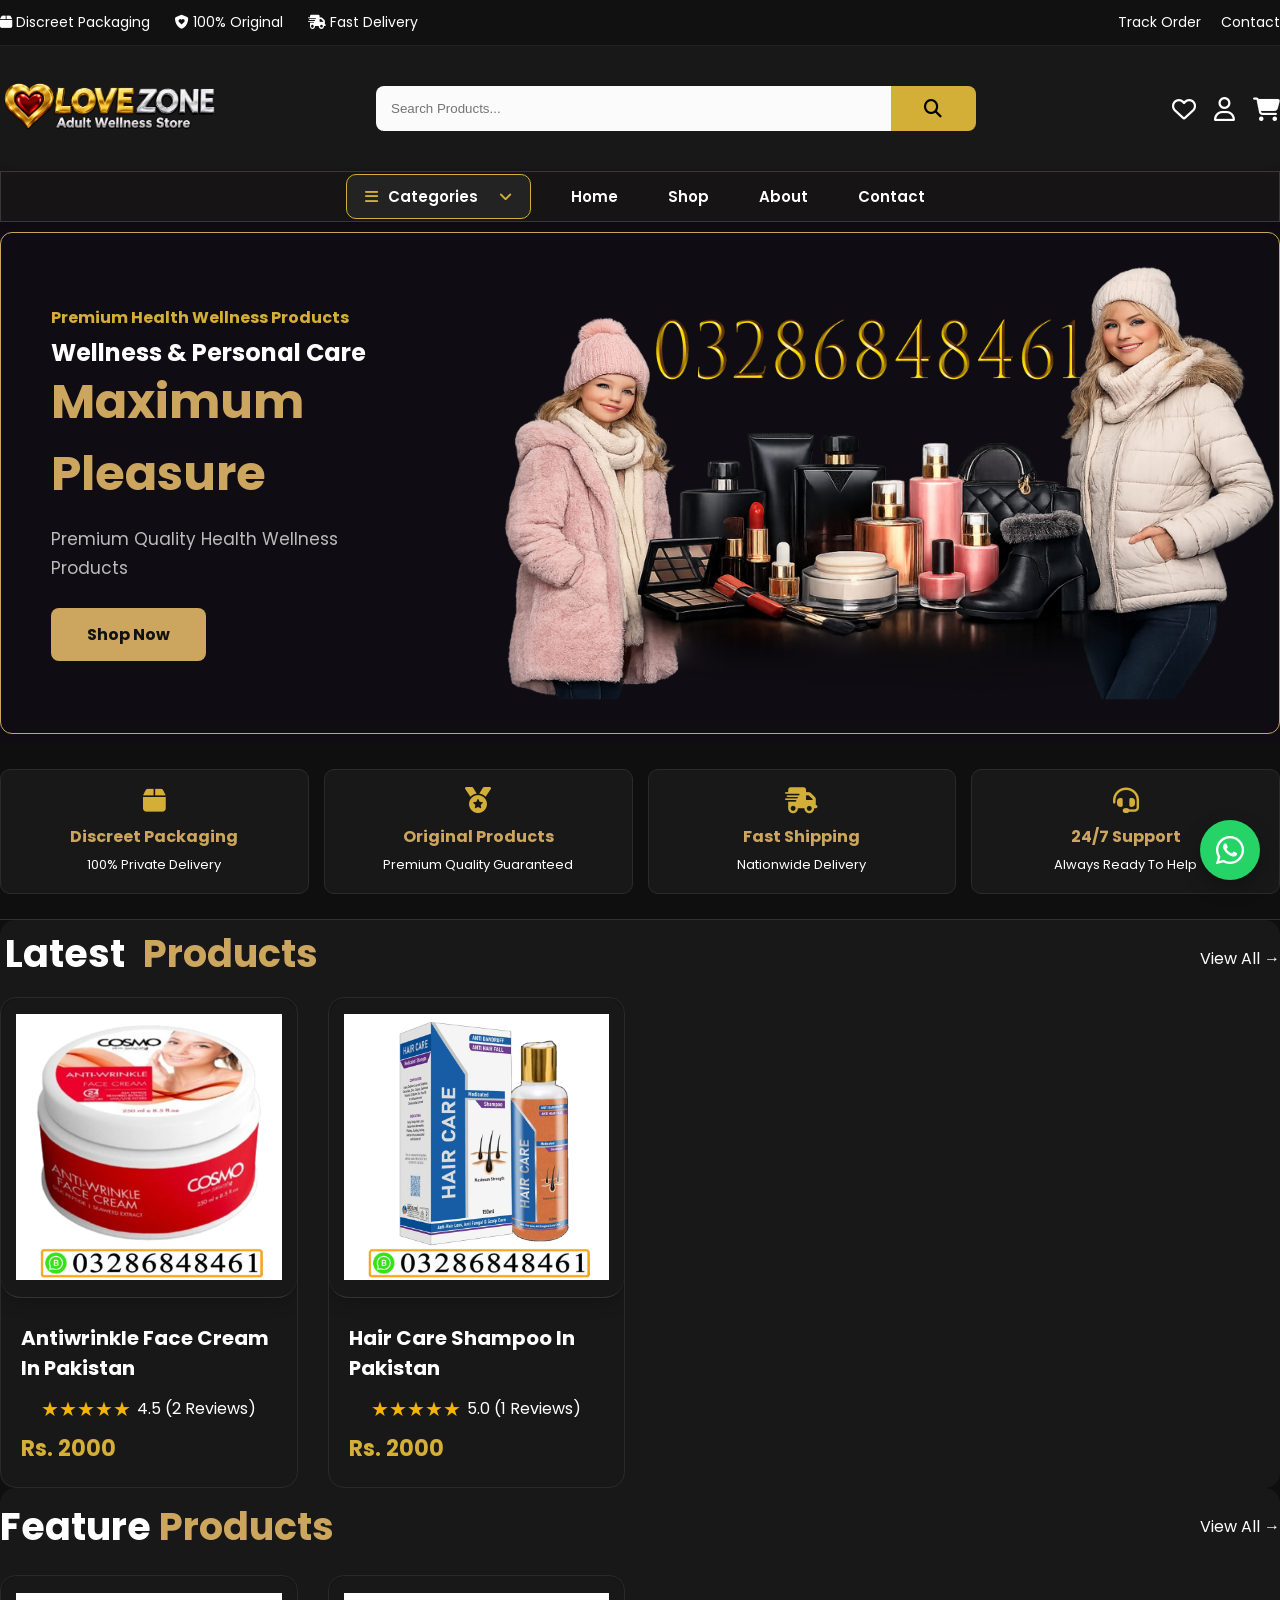
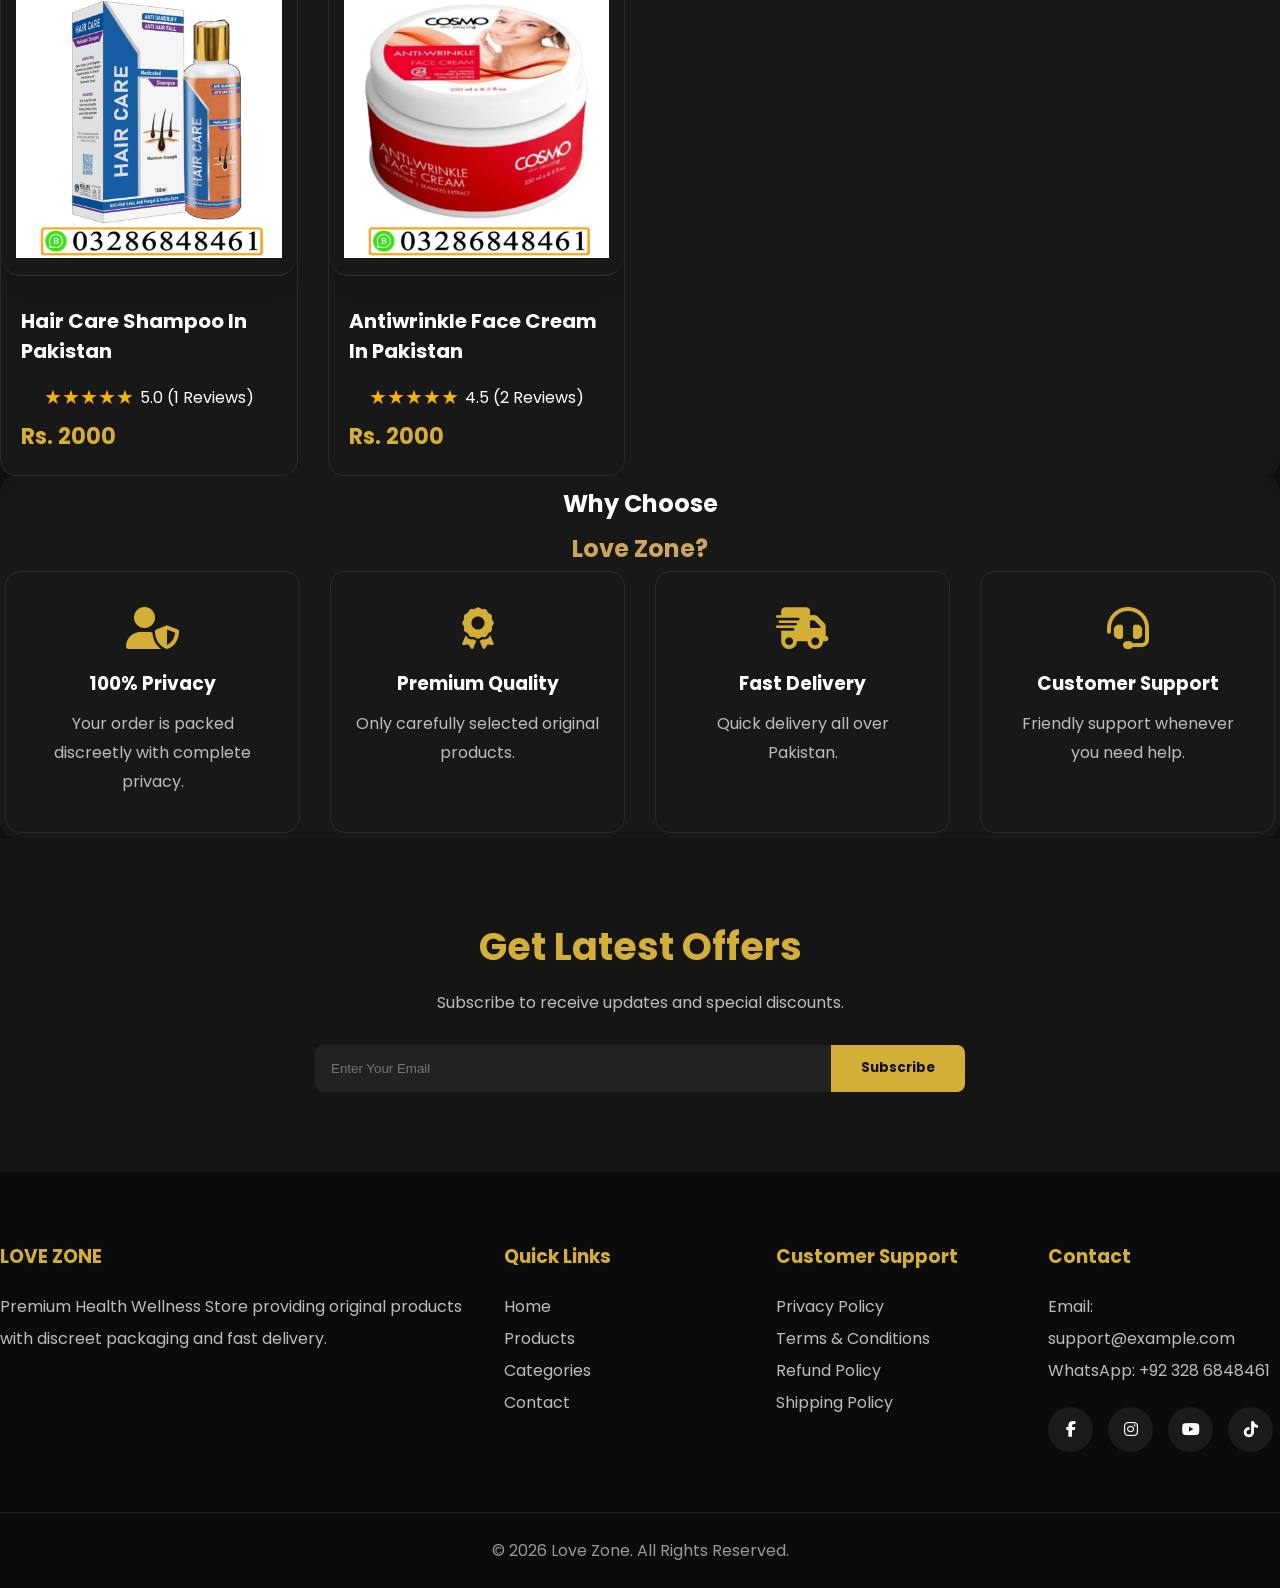
<file: index.html>
<!DOCTYPE html>
<html lang="en">

<head>
    <!-- ========================= -->
    <!-- BASIC META TAGS -->
    <!-- ========================= -->
    <meta charset="UTF-8">
    <meta name="viewport" content="width=device-width, initial-scale=1.0">

   <title>Wellness Products in Pakistan | Love Zone</title>

    <meta name="description"
    content="Shop wellness and personal care products in Pakistan with fast delivery, discreet packaging, and trusted quality from Love Zone.">
    <meta name="author" content="Love Zone">

    <!-- CSS -->
    <link rel="stylesheet" href="css/style.css">
    <link rel="stylesheet" href="css/mobile.css">
         <!-- favicon -->
    <link rel="icon" type="image/png" href="images/favicon.png">
    <!-- Google Fonts -->
    <link rel="preconnect" href="https://fonts.googleapis.com">
    <link rel="preconnect" href="https://fonts.gstatic.com" crossorigin>

    <link href="https://fonts.googleapis.com/css2?family=Poppins:wght@300;400;500;600;700;800&display=swap"
        rel="stylesheet">

    <!-- Font Awesome -->
    <link rel="stylesheet"
        href="https://cdnjs.cloudflare.com/ajax/libs/font-awesome/6.6.0/css/all.min.css">
</head>

<body>
    <!-- ========================= -->
    <!-- TOP BAR -->
    <!-- ========================= -->

    <section class="top-bar">

        <div class="container">

            <div class="top-left">

                <span><i class="fa-solid fa-box"></i> Discreet Packaging</span>

                <span><i class="fa-solid fa-shield-heart"></i> 100% Original</span>

                <span><i class="fa-solid fa-truck-fast"></i> Fast Delivery</span>

            </div>

            <div class="top-right">

                <a href="#">Track Order</a>

                <a href="#">Contact</a>

            </div>

        </div>

    </section>
  

    <!-- ========================= -->
    <!-- HEADER Logo Search Right Icon -->
    <!-- ========================= -->

    <header class="header">

    <div class="container">

    

        <!-- Header Logo -->

        <div class="logo">

    <a href="index.html">

        <img src="images/logo.png" alt="Love Zone Logo">

    </a>

</div>


        <!-- SEARCH -->

        <div class="search-box">

            <input type="text" placeholder="Search Products...">

            <button>

                <i class="fa-solid fa-magnifying-glass"></i>

            </button>

        </div>


        <!-- HEADER ICONS -->

    <div class="header-icons">

    <a href="wishlist.html" title="Wishlist">
        <i class="fa-regular fa-heart"></i>
    </a>

    <a href="login.html" title="Login">
        <i class="fa-regular fa-user"></i>
    </a>

    <a href="cart.html" title="Shopping Cart">
        <i class="fa-solid fa-cart-shopping"></i>
    </a>

</div>


    </div>
</header>
<!-- ========================= -->
<!-- MOBILE HEADER -->
<!-- ========================= -->

<div class="mobile-header">
    <div class="mobile-menu"></div>

    <!-- First Row -->
    <div class="mobile-top">

        <div class="mobile-logo">
            <a href="index.html">
                <img src="images/logo.png" alt="Love Zone Logo">
            </a>
        </div>

        <div class="mobile-icons">

    <a href="wishlist.html" title="Wishlist">
        <i class="fa-regular fa-heart"></i>
    </a>

    <a href="login.html" title="Login">
        <i class="fa-regular fa-user"></i>
    </a>

    <a href="cart.html" title="Shopping Cart">
        <i class="fa-solid fa-cart-shopping"></i>
    </a>

</div>

    </div>
    <!-- Second Row -->

    <div class="mobile-bottom">

        <div class="mobile-search">

            <input type="text" placeholder="Search Products...">

            <button>
                <i class="fa-solid fa-magnifying-glass"></i>
            </button>

        </div>

        <div class="mobile-category-btn">

            <i class="fa-solid fa-bars"></i>

            <span>Categories</span>

        </div>

    </div>

</div>
    
<!-- ========================= -->
<!-- HEADER NAVIGATION -->
<!-- ========================= -->

<nav class="navbar">

    <div class="container">

        <ul class="nav-menu">


            <!-- CATEGORIES -->

            <li class="category-dropdown">

                <a href="#">
                    <i class="fa-solid fa-bars"></i>
                    <span>Categories</span>
                    <i class="fa-solid fa-angle-down"></i>
                </a>


                <!-- Categories will load from JS -->

                <ul class="category-menu">

                </ul>


            </li>

            <li>
                <a href="index.html">
                    Home
                </a>
            </li>
            
              <li>
              <a href="shop.html">
                    Shop
                </a>
            </li>

            <li>
                <a href="about.html">
                    About
                </a>
            </li>


            <li>
                <a href="contact.html">
                    Contact
                </a>
            </li>

        </ul>

    </div>

</nav>
<!-- ========================= -->
<!-- HERO SECTION -->
<!-- ========================= -->

<section class="hero">

    <div class="container hero-area">

        <div class="hero-content">

            <h5>Premium Health Wellness Products</h5>

            <h1>
                Wellness & Personal Care 
            </h1>
           <div class="maximum-pleasure">
                                    Maximum Pleasure
              </div>

            <p>
                Premium Quality Health Wellness Products
            </p>

            <a href="shop.html" class="shop-btn">
                Shop Now
            </a>

        </div>

        <div class="hero-image">

            <img src="images/hero-product.png" alt="Hero Product">

        </div>

    </div>

</section>
    <!-- ========================= -->
    <!-- FEATURES -->
    <!-- ========================= -->

    <section class="features">

        <div class="container feature-grid">

            <div class="feature-box">

                <i class="fa-solid fa-box"></i>

                <h3>Discreet Packaging</h3>

                <p>100% Private Delivery</p>

            </div>

            <div class="feature-box">

                <i class="fa-solid fa-medal"></i>

                <h3>Original Products</h3>

                <p>Premium Quality Guaranteed</p>

            </div>

            <div class="feature-box">

                <i class="fa-solid fa-truck-fast"></i>

                <h3>Fast Shipping</h3>

                <p>Nationwide Delivery</p>

            </div>

            <div class="feature-box">

                <i class="fa-solid fa-headset"></i>

                <h3>24/7 Support</h3>

                <p>Always Ready To Help</p>

            </div>

        </div>

    </section>
<!-- ========================= -->
<!-- LATEST PRODUCTS -->
<!-- ========================= -->

<section class="latest-products">

    <div class="container">

        <div class="latest-products-title">

            <h2>
                <span class="latest">Latest</span>
                <span class="products">Products</span>
            </h2>
            <a href="shop.html">View All →</a>
        </div>

        <div class="latest-products-grid" id="latest-products">

            <!-- JavaScript Auto Load Products -->

        </div>

    </div>

</section>

<!-- ========================= -->
<!-- Featured Products -->
<!-- ========================= -->

<section class="featured-products">

    <div class="container">

        <div class="featured-products-title">

            
        <h2>
            <span class="feature">Feature</span>
            <span class="products">Products</span>
       </h2>
       
           <a href="category.html?cat=delay-spray">View All →</a>

        </div>

        <div class="product-grid" id="featured-products">

           
        </div>

    </div>

</section>
<!-- ========================= -->
<!-- Why Choose Love Zone? -->
<!-- ========================= -->

<section class="why-us">

    <div class="container">

        <div class="why-us-title">

           <h2>
               <div class="why-choose">Why Choose</div>
               <div class="love-zone">Love Zone?</div>
          </h2>

        <div class="why-grid">

            <div class="why-card">
                <i class="fa-solid fa-user-shield"></i>
                <h3>100% Privacy</h3>
                <p>Your order is packed discreetly with complete privacy.</p>
            </div>

            <div class="why-card">
                <i class="fa-solid fa-award"></i>
                <h3>Premium Quality</h3>
                <p>Only carefully selected original products.</p>
            </div>

            <div class="why-card">
                <i class="fa-solid fa-truck-fast"></i>
                <h3>Fast Delivery</h3>
                <p>Quick delivery all over Pakistan.</p>
            </div>

            <div class="why-card">
                <i class="fa-solid fa-headset"></i>
                <h3>Customer Support</h3>
                <p>Friendly support whenever you need help.</p>
            </div>

        </div>

    </div>

</section>

<!-- ========================= -->
<!-- NEWSLETTER -->
<!-- ========================= -->

<section class="newsletter">

    <div class="container">

        <h2>Get Latest Offers</h2>

        <p>Subscribe to receive updates and special discounts.</p>

        <form>

            <input type="email" placeholder="Enter Your Email">

            <button type="submit">

                Subscribe

            </button>

        </form>

    </div>

</section>

<!-- ========================= -->
<!-- FOOTER -->
<!-- ========================= -->

<footer>

    <div class="container footer-grid">

        <div>

            <h3>LOVE ZONE</h3>

            <p>
                Premium Health Wellness Store providing original products with
                discreet packaging and fast delivery.
            </p>

        </div>

        <div>

            <h3>Quick Links</h3>

            <ul>

                <li><a href="index.html">Home</a></li>
                <li><a href="shop.html">Products</a></li>
                <li><a href="category.html">Categories</a></li>
                <li><a href="contact.html">Contact</a></li>

            </ul>

        </div>

        <div>

            <h3>Customer Support</h3>

            <ul>

                <li><a href="#">Privacy Policy</a></li>

                <li><a href="#">Terms & Conditions</a></li>

                <li><a href="#">Refund Policy</a></li>

                <li><a href="#">Shipping Policy</a></li>

            </ul>

        </div>

        <div>

            <h3>Contact</h3>

            <p>Email: support@example.com</p>

            <p>WhatsApp: +92 328 6848461</p>

            <div class="social-icons">

                <a href="https://web.facebook.com/undergarmentsforfemale"><i class="fab fa-facebook-f"></i></a>

                <a href="https://www.instagram.com/adulttoyinchina/"><i class="fab fa-instagram"></i></a>

                <a href="#"><i class="fab fa-youtube"></i></a>

                <a href="https://www.tiktok.com/@thehouseoffashionf2"><i class="fab fa-tiktok"></i></a>

            </div>

        </div>

    </div>

    <div class="copyright">

        © 2026 Love Zone. All Rights Reserved.

    </div>

</footer>

<!-- ========================= -->
<!-- FLOATING WHATSAPP -->
<!-- ========================= -->

<a href="https://wa.me/923286848461"
   class="floating-whatsapp"
   target="_blank"
   aria-label="Chat on WhatsApp">

    <i class="fab fa-whatsapp"></i>

</a>
<script src="js/reviews.js"></script>
<script src="js/script.js"></script>
<script src="js/mobile-view.js"></script>

</body>

</html>
</file>
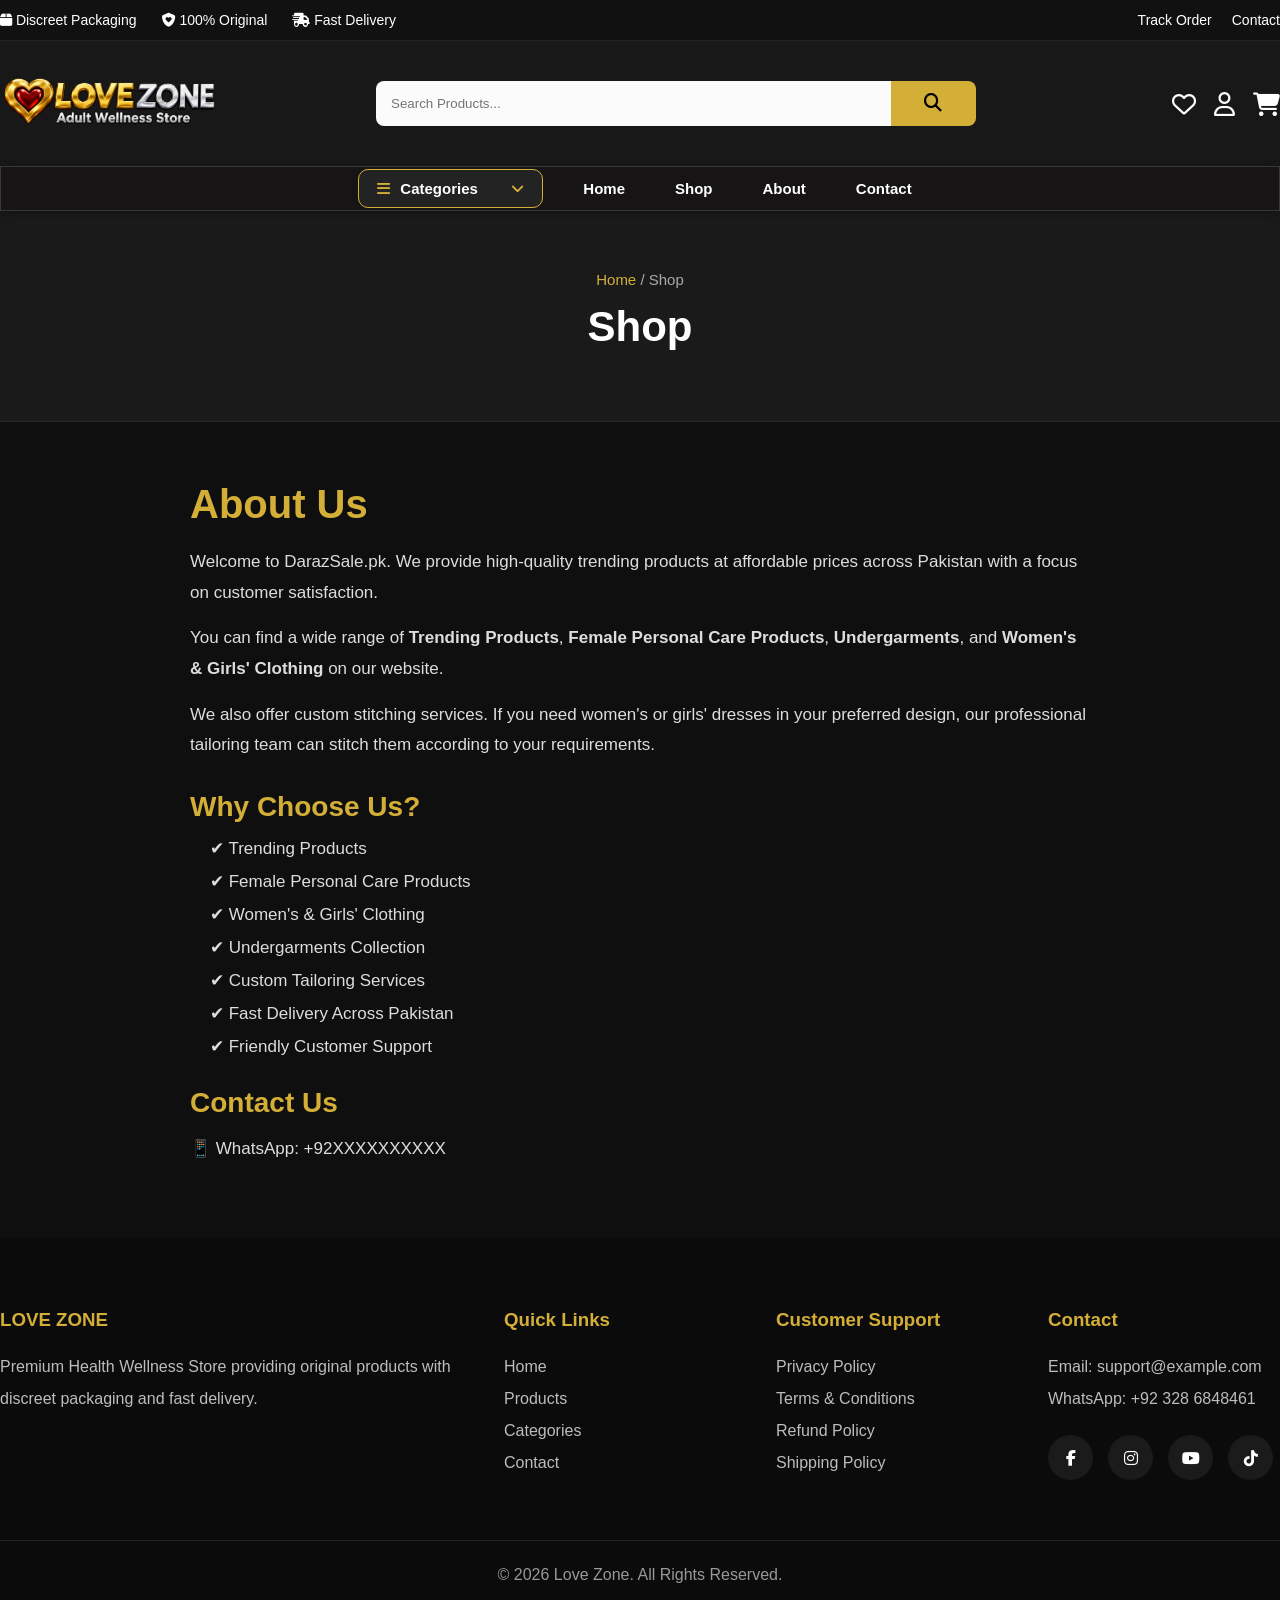
<file: about.html>
<!DOCTYPE html>
<html lang="en">

<head>

    <meta charset="UTF-8">
    <meta name="viewport" content="width=device-width, initial-scale=1.0">

    <title>Shop - Love Zone</title>
       <!-- favicon -->
    <link rel="icon" type="image/png" href="images/favicon.png">
       <!-- CSS -->
    <link rel="stylesheet" href="css/style.css">
    <link rel="stylesheet" href="css/mobile.css">

    <link rel="stylesheet"
        href="https://cdnjs.cloudflare.com/ajax/libs/font-awesome/6.5.2/css/all.min.css">
        

</head>

<body>
     <!-- ========================= -->
    <!-- TOP BAR -->
    <!-- ========================= -->

    <section class="top-bar">

        <div class="container">

            <div class="top-left">

                <span><i class="fa-solid fa-box"></i> Discreet Packaging</span>

                <span><i class="fa-solid fa-shield-heart"></i> 100% Original</span>

                <span><i class="fa-solid fa-truck-fast"></i> Fast Delivery</span>

            </div>

            <div class="top-right">

                <a href="#">Track Order</a>

                <a href="#">Contact</a>

            </div>

        </div>

    </section>
  

    <!-- ========================= -->
    <!-- HEADER Logo Search Right Icon -->
    <!-- ========================= -->

    <header class="header">

    <div class="container">

    

        <!-- Header Logo -->

        <div class="logo">

    <a href="index.html">

        <img src="images/logo.png" alt="Love Zone Logo">

    </a>

</div>


        <!-- SEARCH -->

        <div class="search-box">

            <input type="text" placeholder="Search Products...">

            <button>

                <i class="fa-solid fa-magnifying-glass"></i>

            </button>

        </div>


        <!-- HEADER ICONS -->

          <div class="header-icons">

    <a href="wishlist.html" title="Wishlist">
        <i class="fa-regular fa-heart"></i>
    </a>

    <a href="login.html" title="Login">
        <i class="fa-regular fa-user"></i>
    </a>

    <a href="cart.html" title="Shopping Cart">
        <i class="fa-solid fa-cart-shopping"></i>
    </a>

</div>


    </div>
</header>
<!-- ========================= -->
<!-- MOBILE HEADER -->
<!-- ========================= -->

<div class="mobile-header">
    <div class="mobile-menu"></div>

    <!-- First Row -->
      <div class="mobile-top">

        <div class="mobile-logo">
            <a href="index.html">
                <img src="images/logo.png" alt="Love Zone Logo">
            </a>
        </div>

        <div class="mobile-icons">

    <a href="wishlist.html" title="Wishlist">
        <i class="fa-regular fa-heart"></i>
    </a>

    <a href="login.html" title="Login">
        <i class="fa-regular fa-user"></i>
    </a>

    <a href="cart.html" title="Shopping Cart">
        <i class="fa-solid fa-cart-shopping"></i>
    </a>

</div>

    </div>
    <!-- Second Row -->

    <div class="mobile-bottom">

        <div class="mobile-search">

            <input type="text" placeholder="Search Products...">

            <button>
                <i class="fa-solid fa-magnifying-glass"></i>
            </button>

        </div>

        <div class="mobile-category-btn">

            <i class="fa-solid fa-bars"></i>

            <span>Categories</span>

        </div>

    </div>

</div>
    
<!-- ========================= -->
<!-- HEADER NAVIGATION -->
<!-- ========================= -->

<nav class="navbar">

    <div class="container">

        <ul class="nav-menu">


            <!-- CATEGORIES -->

            <li class="category-dropdown">

                <a href="#">
                    <i class="fa-solid fa-bars"></i>
                    <span>Categories</span>
                    <i class="fa-solid fa-angle-down"></i>
                </a>


                <!-- Categories will load from JS -->

                <ul class="category-menu">

                </ul>


            </li>

            <li>
                <a href="index.html">
                    Home
                </a>
            </li>
            
              <li>
              <a href="shop.html">
                    Shop
                </a>
            </li>

            <li>
                <a href="about.html">
                    About
                </a>
            </li>


            <li>
                <a href="contact.html">
                    Contact
                </a>
            </li>

        </ul>

    </div>

</nav>

    <!-- ========================= -->
    <!-- SHOP BANNER -->
    <!-- ========================= -->

    <section class="category-banner">

        <div class="container">

            <div class="breadcrumb">

                <a href="index.html">Home</a> /
                <span>Shop</span>

            </div>

            <h1>Shop</h1>

            <p id="product-count"></p>

        </div>

    </section>



    <!-- ========================= -->
    <!-- SHOP PRODUCTS -->
    <!-- ========================= -->


<!-- ========================= -->
<!-- ABOUT US -->
<!-- ========================= -->

<section class="about-us">

    <div class="container">

        <h1>About Us</h1>

        <p>
            Welcome to DarazSale.pk. We provide high-quality trending products at affordable prices across Pakistan with a focus on customer satisfaction.
        </p>

        <p>
            You can find a wide range of <strong>Trending Products</strong>, <strong>Female Personal Care Products</strong>, <strong>Undergarments</strong>, and <strong>Women's & Girls' Clothing</strong> on our website.
        </p>

        <p>
            We also offer custom stitching services. If you need women's or girls' dresses in your preferred design, our professional tailoring team can stitch them according to your requirements.
        </p>

        <h2>Why Choose Us?</h2>

        <ul>
            <li>✔ Trending Products</li>
            <li>✔ Female Personal Care Products</li>
            <li>✔ Women's & Girls' Clothing</li>
            <li>✔ Undergarments Collection</li>
            <li>✔ Custom Tailoring Services</li>
            <li>✔ Fast Delivery Across Pakistan</li>
            <li>✔ Friendly Customer Support</li>
        </ul>

        <h2>Contact Us</h2>

        <p>
            📱 WhatsApp: +92XXXXXXXXXX
        </p>

    </div>

</section>
<!-- ========================= -->
<!-- FOOTER -->
<!-- ========================= -->

<footer>

    <div class="container footer-grid">

        <div>

            <h3>LOVE ZONE</h3>

            <p>
                Premium Health Wellness Store providing original products with
                discreet packaging and fast delivery.
            </p>

        </div>

        <div>

            <h3>Quick Links</h3>

            <ul>

                <li><a href="index.html">Home</a></li>
                <li><a href="shop.html">Products</a></li>
                <li><a href="category.html">Categories</a></li>
                <li><a href="contact.html">Contact</a></li>

            </ul>

        </div>

        <div>

            <h3>Customer Support</h3>

            <ul>

                <li><a href="#">Privacy Policy</a></li>

                <li><a href="#">Terms & Conditions</a></li>

                <li><a href="#">Refund Policy</a></li>

                <li><a href="#">Shipping Policy</a></li>

            </ul>

        </div>

        <div>

            <h3>Contact</h3>

            <p>Email: support@example.com</p>

            <p>WhatsApp: +92 328 6848461</p>

            <div class="social-icons">

                <a href="https://web.facebook.com/undergarmentsforfemale"><i class="fab fa-facebook-f"></i></a>

                <a href="https://www.instagram.com/adulttoyinchina/"><i class="fab fa-instagram"></i></a>

                <a href="#"><i class="fab fa-youtube"></i></a>

                <a href="https://www.tiktok.com/@thehouseoffashionf2"><i class="fab fa-tiktok"></i></a>

            </div>

        </div>

    </div>

    <div class="copyright">

        © 2026 Love Zone. All Rights Reserved.

    </div>

</footer>

    <!-- FOOTER یہاں اپنا موجودہ Footer Paste کرنا -->
    <script src="js/reviews.js"></script>
    <script src="js/script.js"></script>
    <script src="js/shop.js"></script>
    <script src="js/mobile-view.js"></script>


</body>

</html>
</file>
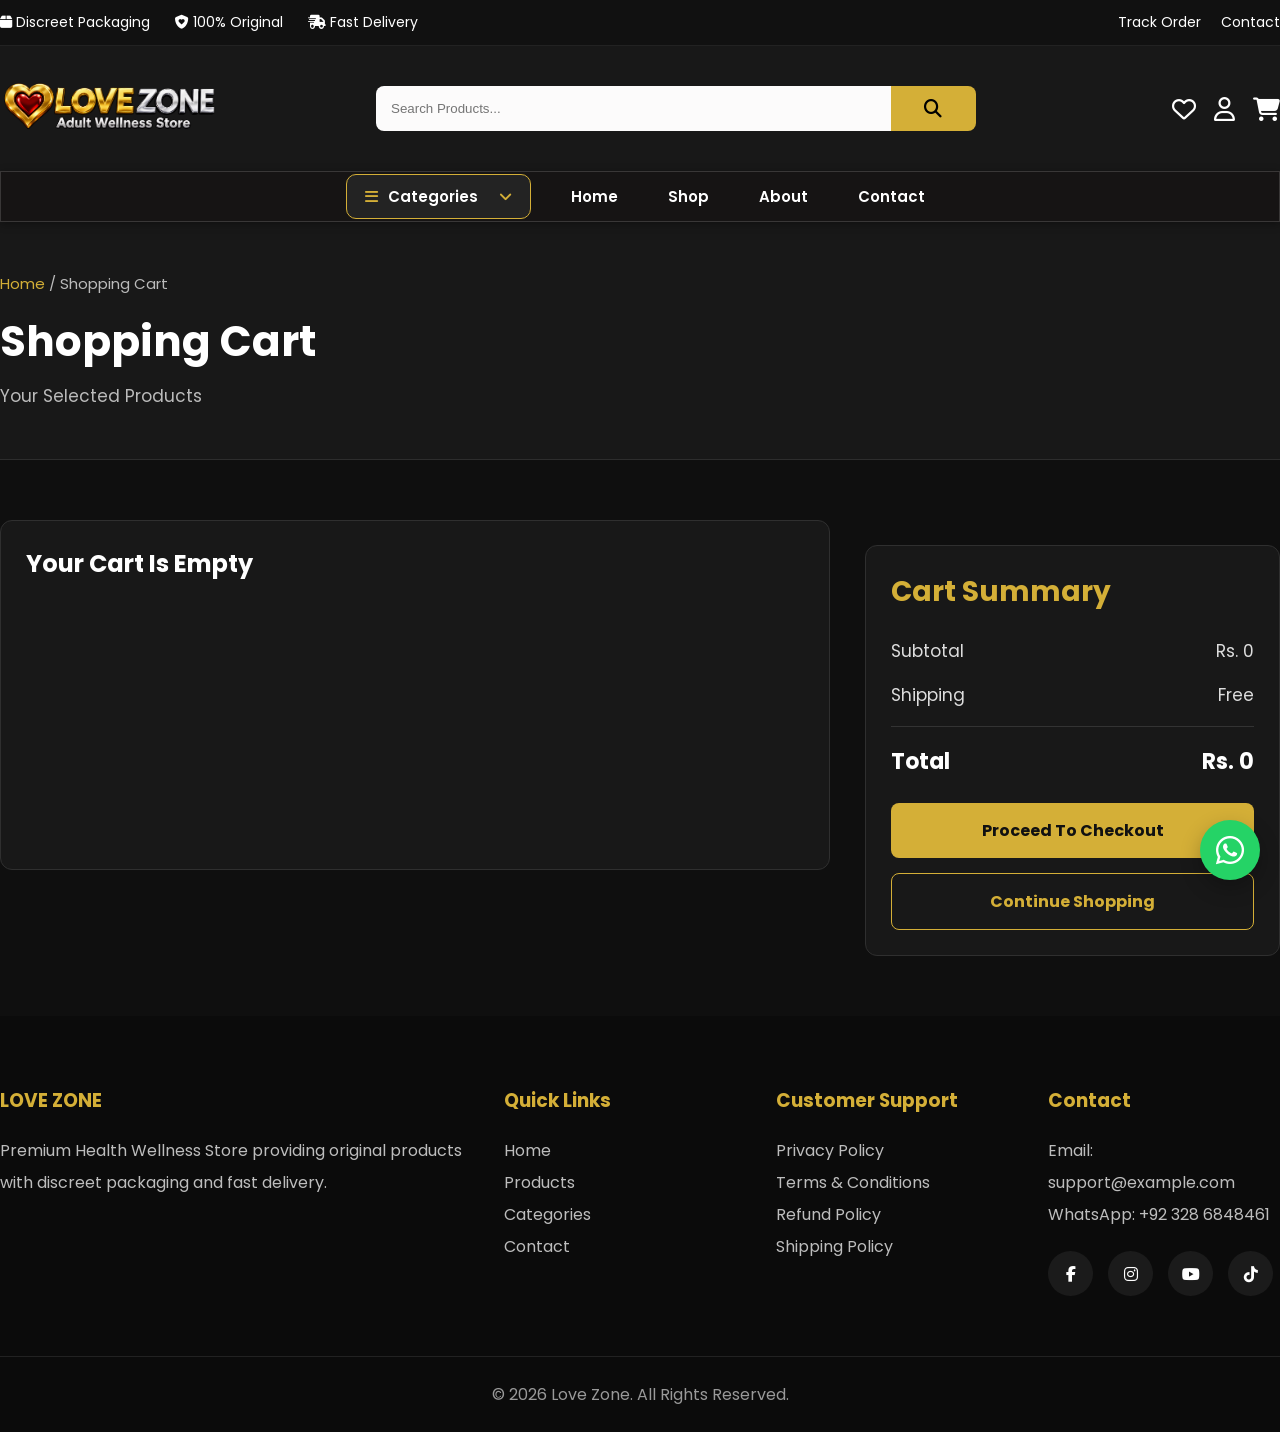
<file: cart.html>
<!DOCTYPE html>
<html lang="en">

<head>
    <!-- ========================= -->
    <!-- BASIC META TAGS -->
    <!-- ========================= -->
    <meta charset="UTF-8">
    <meta name="viewport" content="width=device-width, initial-scale=1.0">

    <title>Love Zone | Premium Health Wellness Store</title>

    <meta name="description"
        content="Buy Premium Health Wellness Products with Fast Delivery & 100% Discreet Packaging.">
    <meta name="keywords"
        content="Delay Spray, Herbal Oil, Men Wellness, Health Products, Pakistan">
    <meta name="author" content="Love Zone">

    <!-- CSS -->
    <link rel="stylesheet" href="css/style.css">
    <link rel="stylesheet" href="css/cart.css">
    <link rel="stylesheet" href="css/mobile.css">
    <link rel="stylesheet" href="css/wishlist.css">
    <link rel="stylesheet" href="css/login.css">
         <!-- favicon -->
    <link rel="icon" type="image/png" href="images/favicon.png">
    <!-- Google Fonts -->
    <link rel="preconnect" href="https://fonts.googleapis.com">
    <link rel="preconnect" href="https://fonts.gstatic.com" crossorigin>

    <link href="https://fonts.googleapis.com/css2?family=Poppins:wght@300;400;500;600;700;800&display=swap"
        rel="stylesheet">

    <!-- Font Awesome -->
    <link rel="stylesheet"
        href="https://cdnjs.cloudflare.com/ajax/libs/font-awesome/6.6.0/css/all.min.css">
</head>

<body>
    <!-- ========================= -->
    <!-- TOP BAR -->
    <!-- ========================= -->

    <section class="top-bar">

        <div class="container">

            <div class="top-left">

                <span><i class="fa-solid fa-box"></i> Discreet Packaging</span>

                <span><i class="fa-solid fa-shield-heart"></i> 100% Original</span>

                <span><i class="fa-solid fa-truck-fast"></i> Fast Delivery</span>

            </div>

            <div class="top-right">

                <a href="#">Track Order</a>

                <a href="#">Contact</a>

            </div>

        </div>

    </section>
  

    <!-- ========================= -->
    <!-- HEADER Logo Search Right Icon -->
    <!-- ========================= -->

    <header class="header">

    <div class="container">

    

        <!-- Header Logo -->

        <div class="logo">

    <a href="index.html">

        <img src="images/logo.png" alt="Love Zone Logo">

    </a>

</div>


        <!-- SEARCH -->

        <div class="search-box">

            <input type="text" placeholder="Search Products...">

            <button>

                <i class="fa-solid fa-magnifying-glass"></i>

            </button>

        </div>


        <!-- HEADER ICONS -->

    <div class="header-icons">

    <a href="wishlist.html" title="Wishlist">
        <i class="fa-regular fa-heart"></i>
    </a>

    <a href="login.html" title="Login">
        <i class="fa-regular fa-user"></i>
    </a>

    <a href="cart.html" title="Shopping Cart">
        <i class="fa-solid fa-cart-shopping"></i>
    </a>

</div>


    </div>
</header>
<!-- ========================= -->
<!-- MOBILE HEADER -->
<!-- ========================= -->

<div class="mobile-header">
    <div class="mobile-menu"></div>

    <!-- First Row -->
    <div class="mobile-top">

        <div class="mobile-logo">
            <a href="index.html">
                <img src="images/logo.png" alt="Love Zone Logo">
            </a>
        </div>

        <div class="mobile-icons">

    <a href="wishlist.html" title="Wishlist">
        <i class="fa-regular fa-heart"></i>
    </a>

    <a href="login.html" title="Login">
        <i class="fa-regular fa-user"></i>
    </a>

    <a href="cart.html" title="Shopping Cart">
        <i class="fa-solid fa-cart-shopping"></i>
    </a>

</div>

    </div>
    <!-- Second Row -->

    <div class="mobile-bottom">

        <div class="mobile-search">

            <input type="text" placeholder="Search Products...">

            <button>
                <i class="fa-solid fa-magnifying-glass"></i>
            </button>

        </div>

        <div class="mobile-category-btn">

            <i class="fa-solid fa-bars"></i>

            <span>Categories</span>

        </div>

    </div>

</div>
    
<!-- ========================= -->
<!-- HEADER NAVIGATION -->
<!-- ========================= -->

<nav class="navbar">

    <div class="container">

        <ul class="nav-menu">


            <!-- CATEGORIES -->

            <li class="category-dropdown">

                <a href="#">
                    <i class="fa-solid fa-bars"></i>
                    <span>Categories</span>
                    <i class="fa-solid fa-angle-down"></i>
                </a>


                <!-- Categories will load from JS -->

                <ul class="category-menu">

                </ul>


            </li>

            <li>
                <a href="index.html">
                    Home
                </a>
            </li>
            
              <li>
              <a href="shop.html">
                    Shop
                </a>
            </li>

            <li>
                <a href="about.html">
                    About
                </a>
            </li>


            <li>
                <a href="contact.html">
                    Contact
                </a>
            </li>

        </ul>

    </div>

</nav>

<!-- ===================================================
     CART PAGE BANNER
=================================================== -->
<section class="cart-banner">

    <div class="container">

        <div class="breadcrumb">
            <a href="index.html">Home</a>
            <span> / </span>
            <span>Shopping Cart</span>
        </div>

        <h1>Shopping Cart</h1>

        <p>Your Selected Products</p>

    </div>

</section>

<!-- ===================================================
     CART SECTION
=================================================== -->
<section class="cart-section">

    <div class="container">

        <!-- Cart Products -->
        <div class="cart-items" id="cart-items">

            <!-- Products will load from cart.js -->

        </div>

        <!-- Cart Summary -->
        <div class="cart-summary">

            <h2>Cart Summary</h2>

            <div class="summary-row">
                <span>Subtotal</span>
                <span id="cart-subtotal">Rs. 0</span>
            </div>

            <div class="summary-row">
                <span>Shipping</span>
                <span>Free</span>
            </div>

            <div class="summary-row total">
                <span>Total</span>
                <span id="cart-total">Rs. 0</span>
            </div>

            <a href="checkout.html" class="checkout-btn">
                Proceed To Checkout
            </a>

            <a href="shop.html" class="continue-btn">
                Continue Shopping
            </a>

        </div>

    </div>

</section>
<!-- ========================= -->
<!-- FOOTER -->
<!-- ========================= -->

<footer>

    <div class="container footer-grid">

        <div>

            <h3>LOVE ZONE</h3>

            <p>
                Premium Health Wellness Store providing original products with
                discreet packaging and fast delivery.
            </p>

        </div>

        <div>

            <h3>Quick Links</h3>

            <ul>

                <li><a href="index.html">Home</a></li>
                <li><a href="shop.html">Products</a></li>
                <li><a href="category.html">Categories</a></li>
                <li><a href="contact.html">Contact</a></li>

            </ul>

        </div>

        <div>

            <h3>Customer Support</h3>

            <ul>

                <li><a href="#">Privacy Policy</a></li>

                <li><a href="#">Terms & Conditions</a></li>

                <li><a href="#">Refund Policy</a></li>

                <li><a href="#">Shipping Policy</a></li>

            </ul>

        </div>

        <div>

            <h3>Contact</h3>

            <p>Email: support@example.com</p>

            <p>WhatsApp: +92 328 6848461</p>

            <div class="social-icons">

                <a href="https://web.facebook.com/undergarmentsforfemale"><i class="fab fa-facebook-f"></i></a>

                <a href="https://www.instagram.com/adulttoyinchina/"><i class="fab fa-instagram"></i></a>

                <a href="#"><i class="fab fa-youtube"></i></a>

                <a href="https://www.tiktok.com/@thehouseoffashionf2"><i class="fab fa-tiktok"></i></a>

            </div>

        </div>

    </div>

    <div class="copyright">

        © 2026 Love Zone. All Rights Reserved.

    </div>

</footer>
<!-- ========================= -->
<!-- FLOATING WHATSAPP -->
<!-- ========================= -->

<a href="https://wa.me/923286848461"
   class="floating-whatsapp"
   target="_blank"
   aria-label="Chat on WhatsApp">

    <i class="fab fa-whatsapp"></i>

</a>
<script src="js/reviews.js"></script>
<script src="js/script.js"></script>
<script src="js/cart.js"></script>
<script src="js/mobile-view.js"></script>

</body>

</html>
</file>
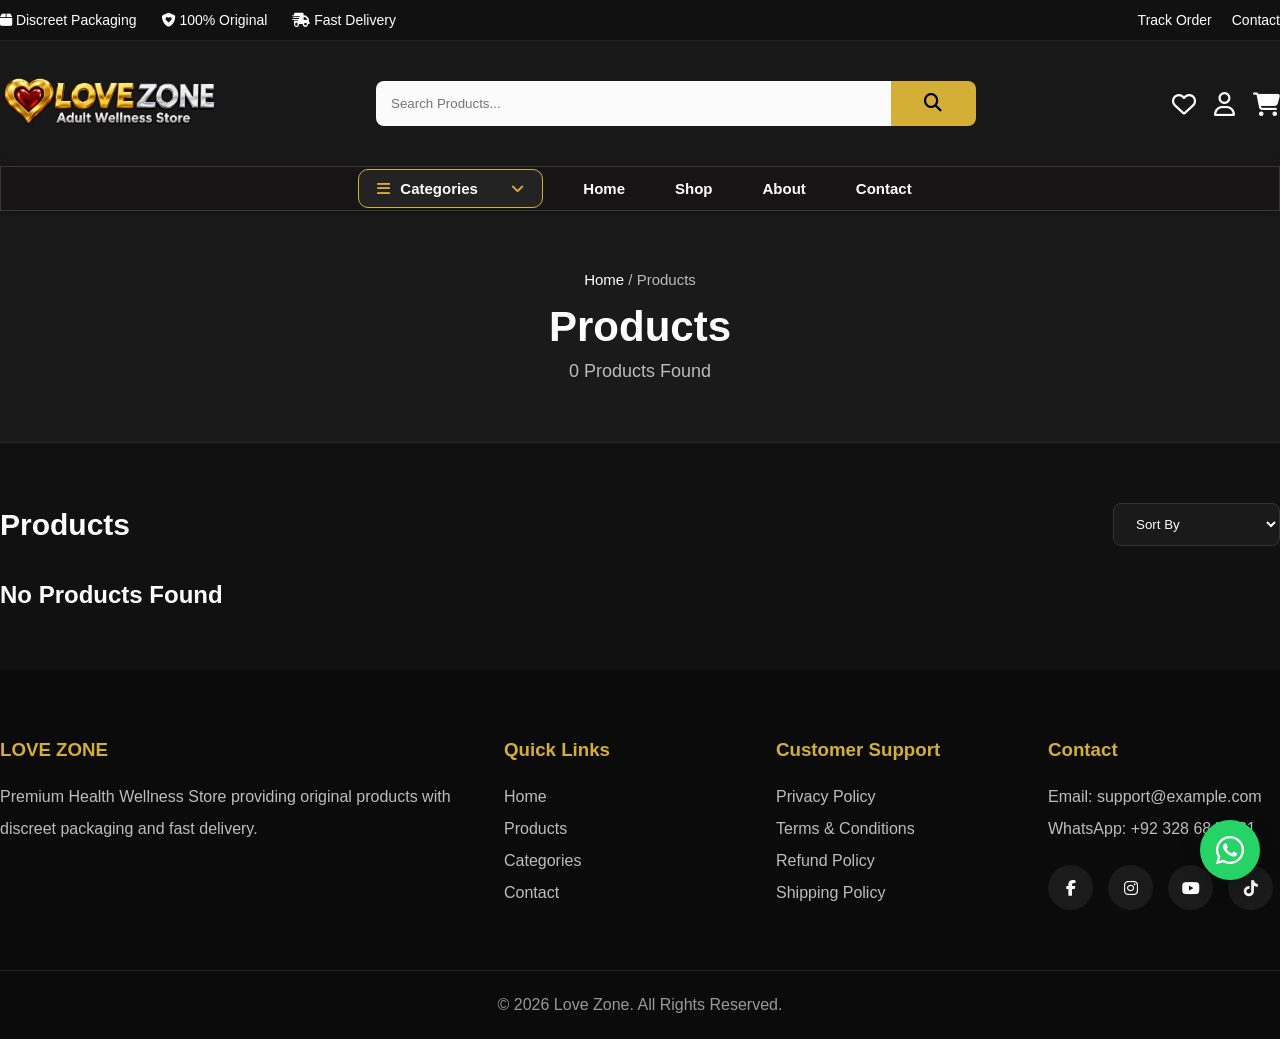
<file: category.html>
<!DOCTYPE html>
<html lang="en">
<head>
    <meta charset="UTF-8">
    <meta name="viewport" content="width=device-width, initial-scale=1.0">
    <title>Category</title>
       <!-- favicon -->
    <link rel="icon" type="image/png" href="images/favicon.png">
 <!-- CSS -->
    <link rel="stylesheet" href="css/style.css">
    <link rel="stylesheet" href="css/mobile.css">
    <link rel="stylesheet" href="css/cart.css">
    <link rel="stylesheet" href="css/wishlist.css">
    <link rel="stylesheet" href="css/login.css">
    <!-- Font Awesome -->
    <link rel="stylesheet"
        href="https://cdnjs.cloudflare.com/ajax/libs/font-awesome/6.6.0/css/all.min.css">
</head>
<body>
<!-- ========================= -->
    <!-- TOP BAR -->
    <!-- ========================= -->

    <section class="top-bar">

        <div class="container">

            <div class="top-left">

                <span><i class="fa-solid fa-box"></i> Discreet Packaging</span>

                <span><i class="fa-solid fa-shield-heart"></i> 100% Original</span>

                <span><i class="fa-solid fa-truck-fast"></i> Fast Delivery</span>

            </div>

            <div class="top-right">

                <a href="#">Track Order</a>

                <a href="#">Contact</a>

            </div>

        </div>

    </section>
  

    <!-- ========================= -->
    <!-- HEADER Logo Search Right Icon -->
    <!-- ========================= -->

    <header class="header">

    <div class="container">

    

        <!-- Header Logo -->

        <div class="logo">

    <a href="index.html">

        <img src="images/logo.png" alt="Love Zone Logo">

    </a>

</div>


        <!-- SEARCH -->

        <div class="search-box">

            <input type="text" placeholder="Search Products...">

            <button>

                <i class="fa-solid fa-magnifying-glass"></i>

            </button>

        </div>


        <!-- HEADER ICONS -->

           <div class="header-icons">

    <a href="wishlist.html" title="Wishlist">
        <i class="fa-regular fa-heart"></i>
    </a>

    <a href="login.html" title="Login">
        <i class="fa-regular fa-user"></i>
    </a>

    <a href="cart.html" title="Shopping Cart">
        <i class="fa-solid fa-cart-shopping"></i>
    </a>

</div>


    </div>
</header>
<!-- ========================= -->
<!-- MOBILE HEADER -->
<!-- ========================= -->

<div class="mobile-header">
    <div class="mobile-menu"></div>

    <!-- First Row -->
      <div class="mobile-top">

        <div class="mobile-logo">
            <a href="index.html">
                <img src="images/logo.png" alt="Love Zone Logo">
            </a>
        </div>

        <div class="mobile-icons">

    <a href="wishlist.html" title="Wishlist">
        <i class="fa-regular fa-heart"></i>
    </a>

    <a href="login.html" title="Login">
        <i class="fa-regular fa-user"></i>
    </a>

    <a href="cart.html" title="Shopping Cart">
        <i class="fa-solid fa-cart-shopping"></i>
    </a>

</div>

    </div>
    <!-- Second Row -->

    <div class="mobile-bottom">

        <div class="mobile-search">

            <input type="text" placeholder="Search Products...">

            <button>
                <i class="fa-solid fa-magnifying-glass"></i>
            </button>

        </div>

        <div class="mobile-category-btn">

            <i class="fa-solid fa-bars"></i>

            <span>Categories</span>

        </div>

    </div>

</div>
    
<!-- ========================= -->
<!-- HEADER NAVIGATION -->
<!-- ========================= -->

<nav class="navbar">

    <div class="container">

        <ul class="nav-menu">


            <!-- CATEGORIES -->

            <li class="category-dropdown">

                <a href="#">
                    <i class="fa-solid fa-bars"></i>
                    <span>Categories</span>
                    <i class="fa-solid fa-angle-down"></i>
                </a>


                <!-- Categories will load from JS -->

                <ul class="category-menu">

                </ul>


            </li>

            <li>
                <a href="index.html">
                    Home
                </a>
            </li>
            
              <li>
              <a href="shop.html">
                    Shop
                </a>
            </li>

            <li>
                <a href="about.html">
                    About
                </a>
            </li>


            <li>
                <a href="contact.html">
                    Contact
                </a>
            </li>

        </ul>

    </div>

</nav>

<!-- ========================= -->
<!-- CATEGORY PRODUCTS -->
<!-- ========================= -->
 <section class="category-banner">

    <div class="container">

        <div class="breadcrumb">
            <a href="index.html">Home</a>
            <span> / </span>
            <span id="breadcrumb-category">Category</span>
        </div>

        <h1 id="category-title">Category</h1>

        <p id="category-count">0 Products Found</p>

    </div>

</section>

<section class="category-products">

    <div class="container">

        <div class="category-topbar">

            <h2>Products</h2>

            <select id="sort-products">
                <option value="default">Sort By</option>
                <option value="price-low">Price: Low to High</option>
                <option value="price-high">Price: High to Low</option>
                <option value="name">Name (A-Z)</option>
            </select>

        </div>

        <div class="latest-products-grid" id="category-products">
            <!-- JS Products -->
        </div>

    </div>

</section>
<!-- ========================= -->
<!-- FOOTER -->
<!-- ========================= -->

<footer>

    <div class="container footer-grid">

        <div>

            <h3>LOVE ZONE</h3>

            <p>
                Premium Health Wellness Store providing original products with
                discreet packaging and fast delivery.
            </p>

        </div>

        <div>

            <h3>Quick Links</h3>

            <ul>

                <li><a href="index.html">Home</a></li>
                <li><a href="shop.html">Products</a></li>
                <li><a href="category.html">Categories</a></li>
                <li><a href="contact.html">Contact</a></li>

            </ul>

        </div>

        <div>

            <h3>Customer Support</h3>

            <ul>

                <li><a href="#">Privacy Policy</a></li>

                <li><a href="#">Terms & Conditions</a></li>

                <li><a href="#">Refund Policy</a></li>

                <li><a href="#">Shipping Policy</a></li>

            </ul>

        </div>

        <div>

            <h3>Contact</h3>

            <p>Email: support@example.com</p>

            <p>WhatsApp: +92 328 6848461</p>

            <div class="social-icons">

                <a href="https://web.facebook.com/undergarmentsforfemale"><i class="fab fa-facebook-f"></i></a>

                <a href="https://www.instagram.com/adulttoyinchina/"><i class="fab fa-instagram"></i></a>

                <a href="#"><i class="fab fa-youtube"></i></a>

                <a href="https://www.tiktok.com/@thehouseoffashionf2"><i class="fab fa-tiktok"></i></a>

            </div>

        </div>

    </div>

    <div class="copyright">

        © 2026 Love Zone. All Rights Reserved.

    </div>

</footer>
<!-- ========================= -->
<!-- FLOATING WHATSAPP -->
<!-- ========================= -->

<a href="https://wa.me/923286848461"
   class="floating-whatsapp"
   target="_blank"
   aria-label="Chat on WhatsApp">

    <i class="fab fa-whatsapp"></i>

</a>

<script src="js/reviews.js"></script>
<script src="js/script.js"></script>
<script src="js/category.js"></script>
<script src="js/mobile-view.js"></script>
</body>
</html>
</file>
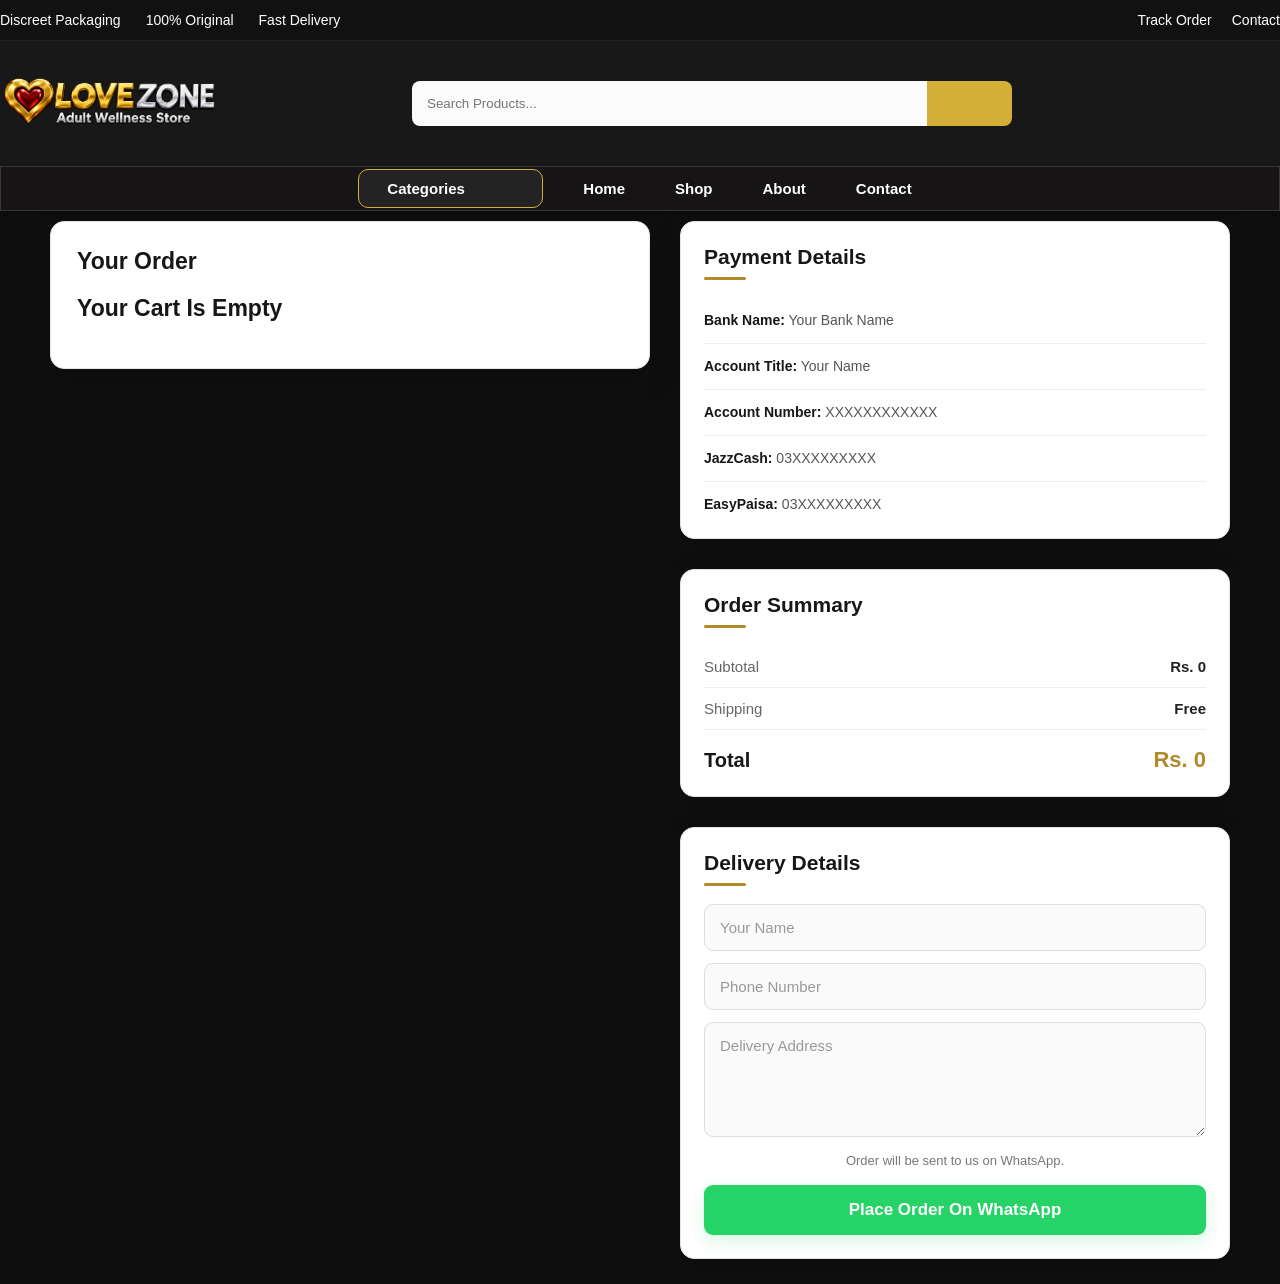
<file: checkout.html>
<!DOCTYPE html>
<html lang="en">

<head>

    <meta charset="UTF-8">

    <meta name="viewport" content="width=device-width, initial-scale=1.0">

    <title>Checkout</title>
     <!-- css -->
    <link rel="stylesheet" href="css/style.css">
    <link rel="stylesheet" href="css/checkout.css">
    <link rel="stylesheet" href="css/mobile.css">

</head>

<body>
    
 <!-- ========================= -->
    <!-- TOP BAR -->
    <!-- ========================= -->

    <section class="top-bar">

        <div class="container">

            <div class="top-left">

                <span><i class="fa-solid fa-box"></i> Discreet Packaging</span>

                <span><i class="fa-solid fa-shield-heart"></i> 100% Original</span>

                <span><i class="fa-solid fa-truck-fast"></i> Fast Delivery</span>

            </div>

            <div class="top-right">

                <a href="#">Track Order</a>

                <a href="#">Contact</a>

            </div>

        </div>

    </section>
  

    <!-- ========================= -->
    <!-- HEADER Logo Search Right Icon -->
    <!-- ========================= -->

    <header class="header">

    <div class="container">

    

        <!-- Header Logo -->

        <div class="logo">

    <a href="index.html">

        <img src="images/logo.png" alt="Love Zone Logo">

    </a>

</div>


        <!-- SEARCH -->

        <div class="search-box">

            <input type="text" placeholder="Search Products...">

            <button>

                <i class="fa-solid fa-magnifying-glass"></i>

            </button>

        </div>


        <!-- HEADER ICONS -->

    <div class="header-icons">

    <a href="wishlist.html" title="Wishlist">
        <i class="fa-regular fa-heart"></i>
    </a>

    <a href="login.html" title="Login">
        <i class="fa-regular fa-user"></i>
    </a>

    <a href="cart.html" title="Shopping Cart">
        <i class="fa-solid fa-cart-shopping"></i>
    </a>

</div>


    </div>
</header>
<!-- ========================= -->
<!-- MOBILE HEADER -->
<!-- ========================= -->

<div class="mobile-header">
    <div class="mobile-menu"></div>

    <!-- First Row -->
    <div class="mobile-top">

        <div class="mobile-logo">
            <a href="index.html">
                <img src="images/logo.png" alt="Love Zone Logo">
            </a>
        </div>

        <div class="mobile-icons">

    <a href="wishlist.html" title="Wishlist">
        <i class="fa-regular fa-heart"></i>
    </a>

    <a href="login.html" title="Login">
        <i class="fa-regular fa-user"></i>
    </a>

    <a href="cart.html" title="Shopping Cart">
        <i class="fa-solid fa-cart-shopping"></i>
    </a>

</div>

    </div>
    <!-- Second Row -->

    <div class="mobile-bottom">

        <div class="mobile-search">

            <input type="text" placeholder="Search Products...">

            <button>
                <i class="fa-solid fa-magnifying-glass"></i>
            </button>

        </div>

        <div class="mobile-category-btn">

            <i class="fa-solid fa-bars"></i>

            <span>Categories</span>

        </div>

    </div>

</div>
    
<!-- ========================= -->
<!-- HEADER NAVIGATION -->
<!-- ========================= -->

<nav class="navbar">

    <div class="container">

        <ul class="nav-menu">


            <!-- CATEGORIES -->

            <li class="category-dropdown">

                <a href="#">
                    <i class="fa-solid fa-bars"></i>
                    <span>Categories</span>
                    <i class="fa-solid fa-angle-down"></i>
                </a>


                <!-- Categories will load from JS -->

                <ul class="category-menu">

                </ul>


            </li>

            <li>
                <a href="index.html">
                    Home
                </a>
            </li>
            
              <li>
              <a href="shop.html">
                    Shop
                </a>
            </li>

            <li>
                <a href="about.html">
                    About
                </a>
            </li>


            <li>
                <a href="contact.html">
                    Contact
                </a>
            </li>

        </ul>

    </div>

</nav>
    
  <!-- ========================= -->
    <!-- CHECKOUT -->
    <!-- ========================= -->

        <div class="container">

            <div class="breadcrumb">

                
<div class="checkout-layout">

    <!-- LEFT SIDE -->
     <div class="checkout-layout">

    <div class="checkout-left">

        <!-- CART PRODUCTS -->

        <div class="checkout-products">

            <h2>Your Order</h2>

            <div id="checkout-items">
                <!-- Products will load here -->
            </div>

        </div>


        <!-- ORDER SUMMARY -->

        <div class="checkout-summary">

            <h2>Order Summary</h2>

            <div class="summary-row">

                <span>Subtotal</span>

                <span id="checkout-subtotal">
                    Rs. 0
                </span>

            </div>

            <div class="summary-row">

                <span>Shipping</span>

                <span>Free</span>

            </div>

            <div class="summary-row total">

                <span>Total</span>

                <span id="checkout-total">
                    Rs. 0
                </span>

            </div>

        </div>


        <!-- CUSTOMER DETAILS -->

        <div class="checkout-form">

            <h2>Delivery Details</h2>

            <input
                type="text"
                id="checkout-name"
                placeholder="Your Name"
            >

            <input
                type="tel"
                id="checkout-phone"
                placeholder="Phone Number"
            >

            <textarea
                id="checkout-address"
                placeholder="Delivery Address"
            ></textarea>

            <p class="whatsapp-notice">
                Order will be sent to us on WhatsApp.
            </p>

            <button id="checkout-whatsapp">
                Place Order On WhatsApp
            </button>

        </div>

    </div>


    <!-- RIGHT SIDE -->

    <div class="payment-details">

        <h2>Payment Details</h2>

        <p>
            <strong>Bank Name:</strong>
            Your Bank Name
        </p>

        <p>
            <strong>Account Title:</strong>
            Your Name
        </p>

        <p>
            <strong>Account Number:</strong>
            XXXXXXXXXXXX
        </p>

        <p>
            <strong>JazzCash:</strong>
            03XXXXXXXXX
        </p>

        <p>
            <strong>EasyPaisa:</strong>
            03XXXXXXXXX
        </p>

    </div>

</div>


    <!-- JAVASCRIPT -->

    <!-- JAVASCRIPT -->

<script src="js/reviews.js"></script>
<script src="js/checkout.js"></script>
<script src="js/script.js"></script>
<script src="js/mobile-view.js"></script>

</body>

</html>
</file>
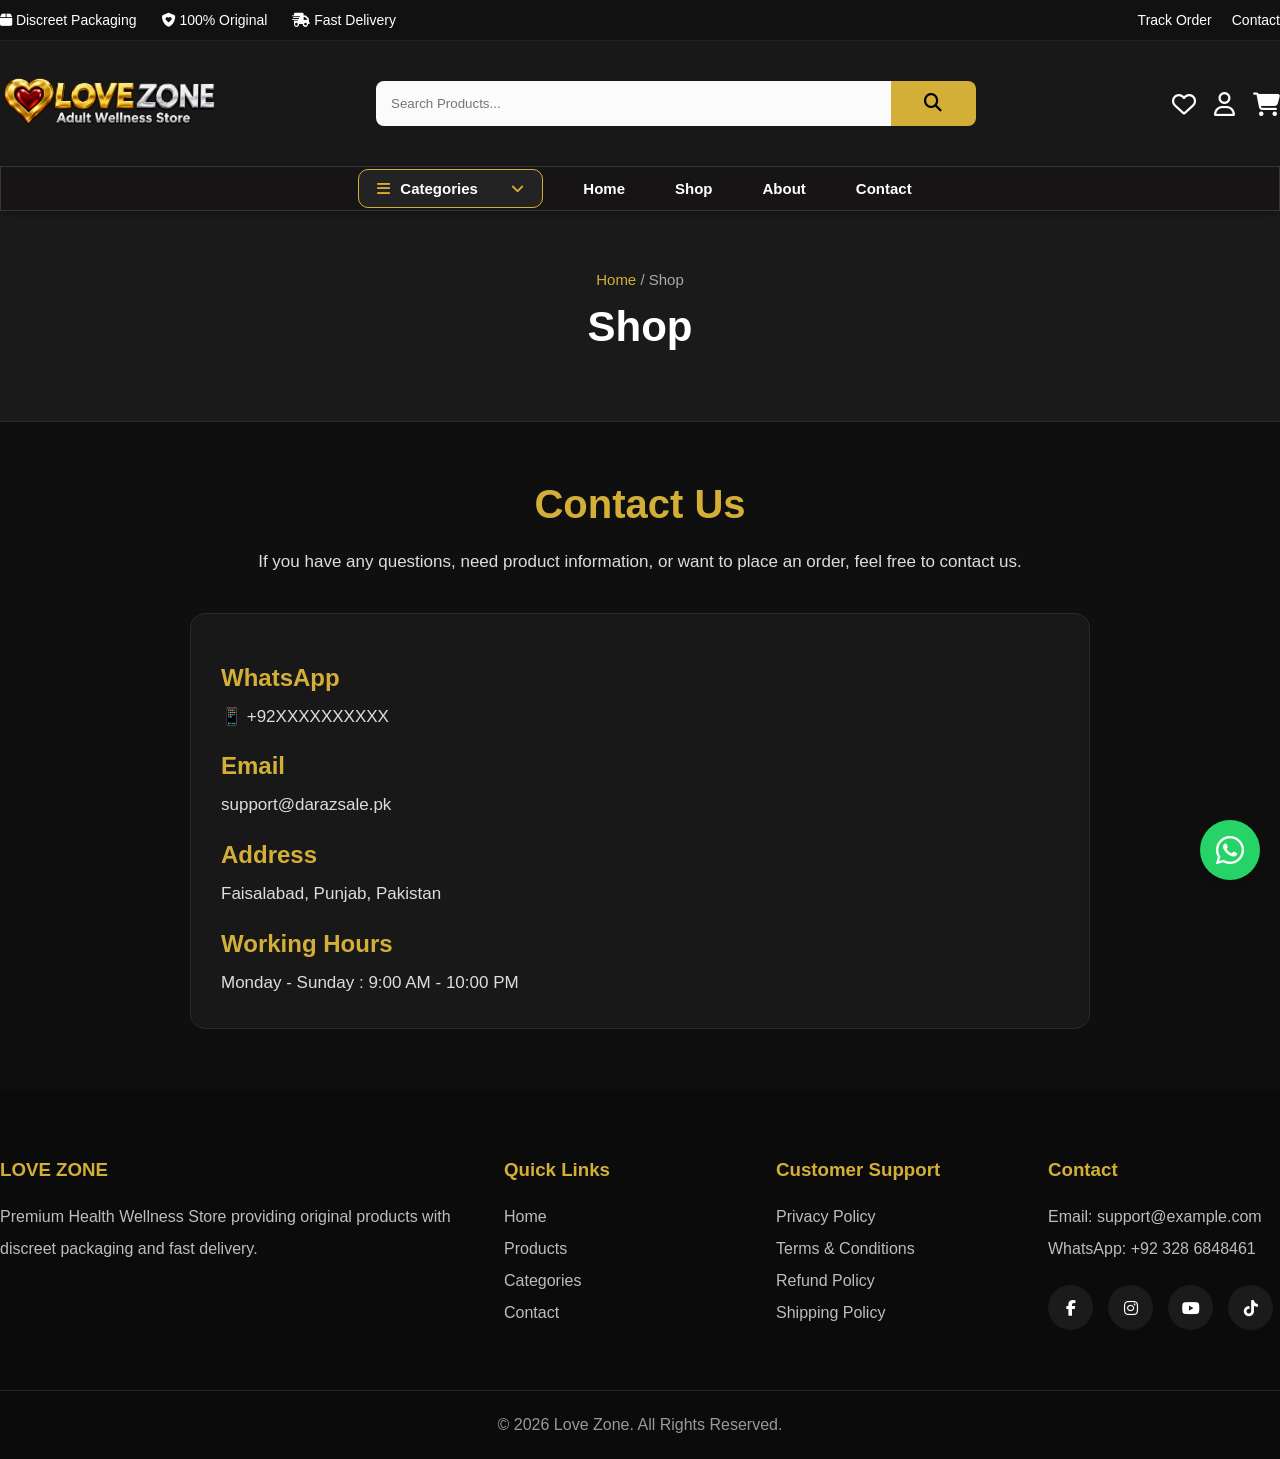
<file: contact.html>
<!DOCTYPE html>
<html lang="en">

<head>

    <meta charset="UTF-8">
    <meta name="viewport" content="width=device-width, initial-scale=1.0">

    <title>Shop - Love Zone</title>

    <link rel="stylesheet" href="css/style.css">
    <link rel="stylesheet" href="css/mobile.css">
       <!-- favicon -->
    <link rel="icon" type="image/png" href="images/favicon.png">
    <link rel="stylesheet"
        href="https://cdnjs.cloudflare.com/ajax/libs/font-awesome/6.5.2/css/all.min.css">
        <!-- Font Awesome -->
    <link rel="stylesheet"
        href="https://cdnjs.cloudflare.com/ajax/libs/font-awesome/6.6.0/css/all.min.css">

</head>

<body>
     <!-- ========================= -->
    <!-- TOP BAR -->
    <!-- ========================= -->

    <section class="top-bar">

        <div class="container">

            <div class="top-left">

                <span><i class="fa-solid fa-box"></i> Discreet Packaging</span>

                <span><i class="fa-solid fa-shield-heart"></i> 100% Original</span>

                <span><i class="fa-solid fa-truck-fast"></i> Fast Delivery</span>

            </div>

            <div class="top-right">

                <a href="#">Track Order</a>

                <a href="#">Contact</a>

            </div>

        </div>

    </section>
  

    <!-- ========================= -->
    <!-- HEADER Logo Search Right Icon -->
    <!-- ========================= -->

    <header class="header">

    <div class="container">

    

        <!-- Header Logo -->

        <div class="logo">

    <a href="index.html">

        <img src="images/logo.png" alt="Love Zone Logo">

    </a>

</div>


        <!-- SEARCH -->

        <div class="search-box">

            <input type="text" placeholder="Search Products...">

            <button>

                <i class="fa-solid fa-magnifying-glass"></i>

            </button>

        </div>


        <!-- HEADER ICONS -->

          <div class="header-icons">

    <a href="wishlist.html" title="Wishlist">
        <i class="fa-regular fa-heart"></i>
    </a>

    <a href="login.html" title="Login">
        <i class="fa-regular fa-user"></i>
    </a>

    <a href="cart.html" title="Shopping Cart">
        <i class="fa-solid fa-cart-shopping"></i>
    </a>

</div>


    </div>
</header>
<!-- ========================= -->
<!-- MOBILE HEADER -->
<!-- ========================= -->

<div class="mobile-header">
    <div class="mobile-menu"></div>

    <!-- First Row -->
      <div class="mobile-top">

        <div class="mobile-logo">
            <a href="index.html">
                <img src="images/logo.png" alt="Love Zone Logo">
            </a>
        </div>

        <div class="mobile-icons">

    <a href="wishlist.html" title="Wishlist">
        <i class="fa-regular fa-heart"></i>
    </a>

    <a href="login.html" title="Login">
        <i class="fa-regular fa-user"></i>
    </a>

    <a href="cart.html" title="Shopping Cart">
        <i class="fa-solid fa-cart-shopping"></i>
    </a>

</div>

    </div>
    <!-- Second Row -->

    <div class="mobile-bottom">

        <div class="mobile-search">

            <input type="text" placeholder="Search Products...">

            <button>
                <i class="fa-solid fa-magnifying-glass"></i>
            </button>

        </div>

        <div class="mobile-category-btn">

            <i class="fa-solid fa-bars"></i>

            <span>Categories</span>

        </div>

    </div>

</div>
    
<!-- ========================= -->
<!-- HEADER NAVIGATION -->
<!-- ========================= -->

<nav class="navbar">

    <div class="container">

        <ul class="nav-menu">


            <!-- CATEGORIES -->

            <li class="category-dropdown">

                <a href="#">
                    <i class="fa-solid fa-bars"></i>
                    <span>Categories</span>
                    <i class="fa-solid fa-angle-down"></i>
                </a>


                <!-- Categories will load from JS -->

                <ul class="category-menu">

                </ul>


            </li>

            <li>
                <a href="index.html">
                    Home
                </a>
            </li>
            
              <li>
              <a href="shop.html">
                    Shop
                </a>
            </li>

            <li>
                <a href="about.html">
                    About
                </a>
            </li>


            <li>
                <a href="contact.html">
                    Contact
                </a>
            </li>

        </ul>

    </div>

</nav>

    <!-- ========================= -->
    <!-- SHOP BANNER -->
    <!-- ========================= -->

    <section class="category-banner">

        <div class="container">

            <div class="breadcrumb">

                <a href="index.html">Home</a> /
                <span>Shop</span>

            </div>

            <h1>Shop</h1>

            <p id="product-count"></p>

        </div>

    </section>



    <!-- ========================= -->
    <!-- SHOP PRODUCTS -->
    <!-- ========================= -->


<!-- ========================= -->
<!-- CONTACT US -->
<!-- ========================= -->

<section class="contact-us">

    <div class="container">

        <h1>Contact Us</h1>

        <p>
            If you have any questions, need product information, or want to place an order, feel free to contact us.
        </p>

        <div class="contact-box">

            <h2>WhatsApp</h2>
            <p>📱 +92XXXXXXXXXX</p>

            <h2>Email</h2>
            <p>support@darazsale.pk</p>

            <h2>Address</h2>
            <p>Faisalabad, Punjab, Pakistan</p>

            <h2>Working Hours</h2>
            <p>Monday - Sunday : 9:00 AM - 10:00 PM</p>

        </div>

    </div>

</section>

<!-- ========================= -->
<!-- FOOTER -->
<!-- ========================= -->

<footer>

    <div class="container footer-grid">

        <div>

            <h3>LOVE ZONE</h3>

            <p>
                Premium Health Wellness Store providing original products with
                discreet packaging and fast delivery.
            </p>

        </div>

        <div>

            <h3>Quick Links</h3>

            <ul>

                <li><a href="index.html">Home</a></li>
                <li><a href="shop.html">Products</a></li>
                <li><a href="category.html">Categories</a></li>
                <li><a href="contact.html">Contact</a></li>

            </ul>

        </div>

        <div>

            <h3>Customer Support</h3>

            <ul>

                <li><a href="#">Privacy Policy</a></li>

                <li><a href="#">Terms & Conditions</a></li>

                <li><a href="#">Refund Policy</a></li>

                <li><a href="#">Shipping Policy</a></li>

            </ul>

        </div>

        <div>

            <h3>Contact</h3>

            <p>Email: support@example.com</p>

            <p>WhatsApp: +92 328 6848461</p>

            <div class="social-icons">

                <a href="https://web.facebook.com/undergarmentsforfemale"><i class="fab fa-facebook-f"></i></a>

                <a href="https://www.instagram.com/adulttoyinchina/"><i class="fab fa-instagram"></i></a>

                <a href="#"><i class="fab fa-youtube"></i></a>

                <a href="https://www.tiktok.com/@thehouseoffashionf2"><i class="fab fa-tiktok"></i></a>

            </div>

        </div>

    </div>

    <div class="copyright">

        © 2026 Love Zone. All Rights Reserved.

    </div>

</footer>

<!-- ========================= -->
<!-- FLOATING WHATSAPP -->
<!-- ========================= -->

<a href="https://wa.me/923286848461"
   class="floating-whatsapp"
   target="_blank"
   aria-label="Chat on WhatsApp">

    <i class="fab fa-whatsapp"></i>

</a>

    <script src="js/script.js"></script>
    <script src="js/shop.js"></script>
    <script src="js/mobile-view.js"></script>

</body>

</html>
</file>
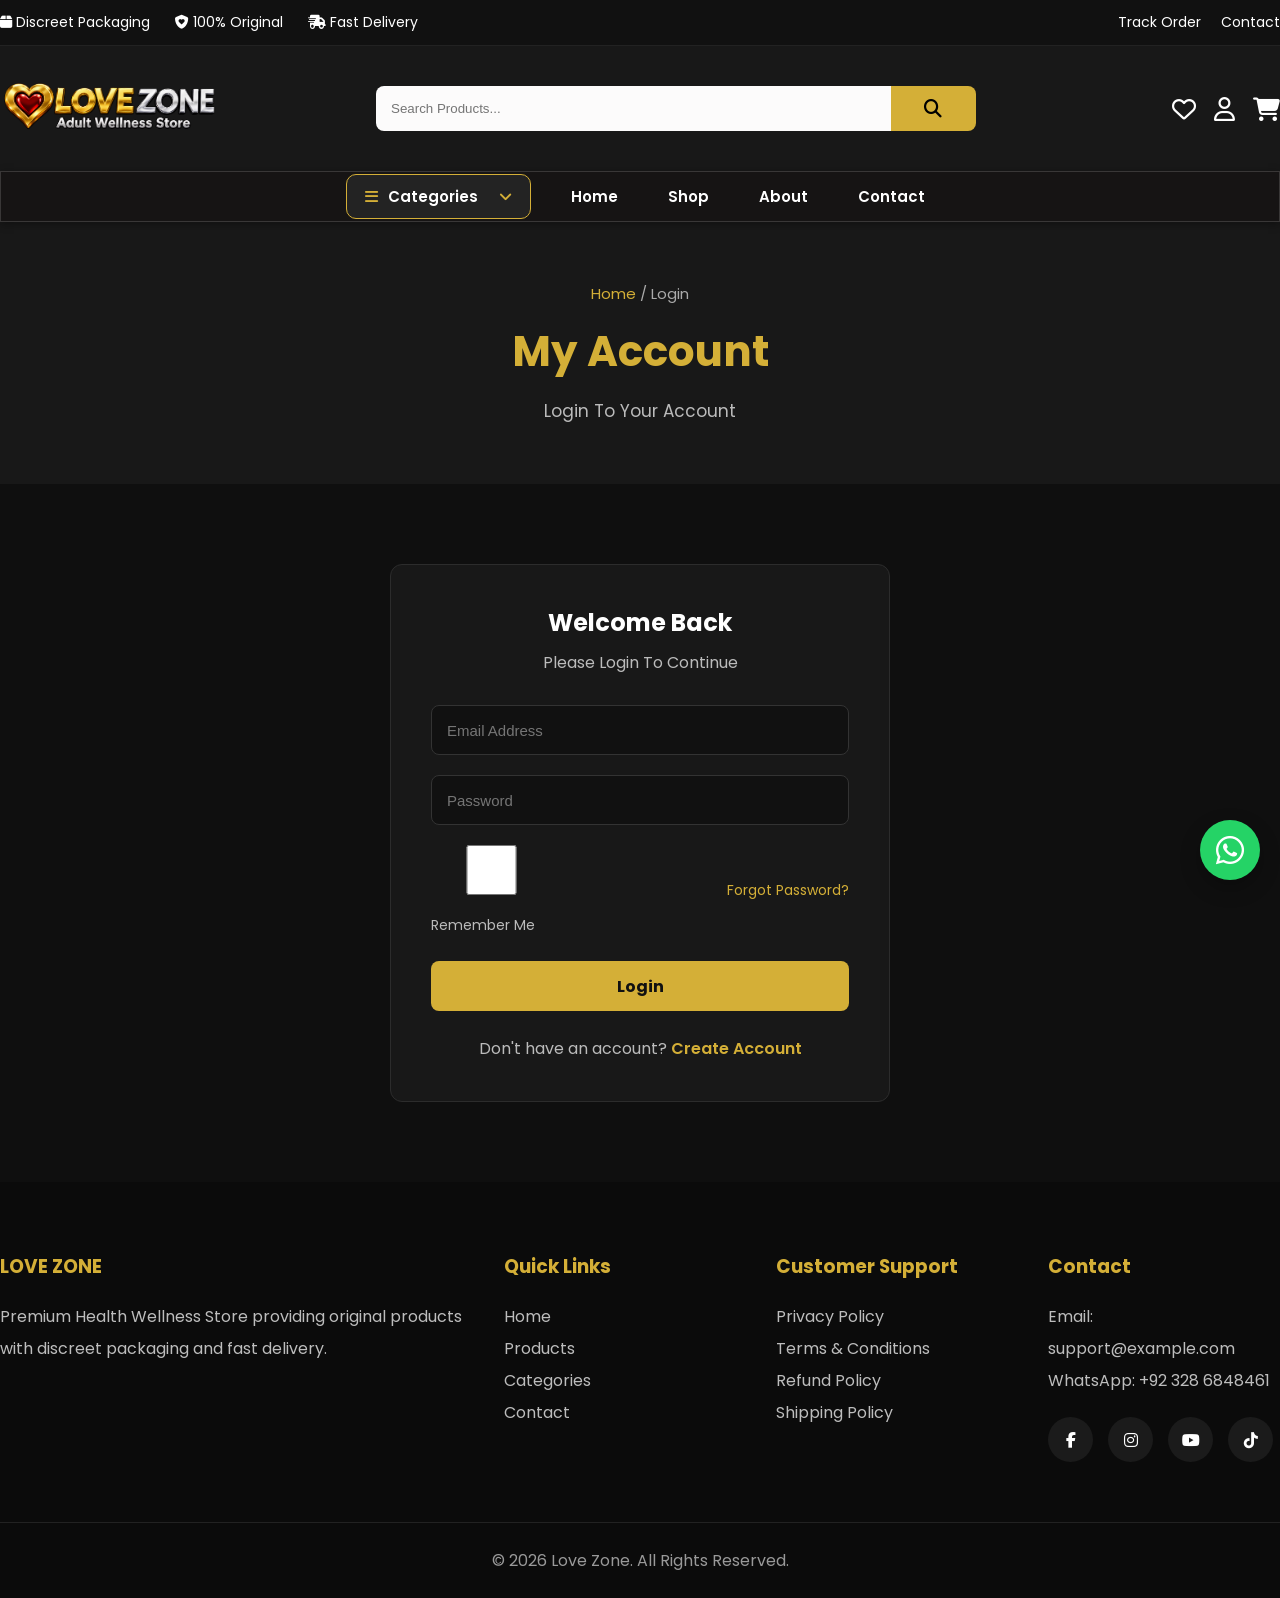
<file: login.html>
<!DOCTYPE html>
<html lang="en">

<head>
    <!-- ========================= -->
    <!-- BASIC META TAGS -->
    <!-- ========================= -->
    <meta charset="UTF-8">
    <meta name="viewport" content="width=device-width, initial-scale=1.0">

    <title>Love Zone | Premium Health Wellness Store</title>

    <meta name="description"
        content="Buy Premium Health Wellness Products with Fast Delivery & 100% Discreet Packaging.">
    <meta name="keywords"
        content="Delay Spray, Herbal Oil, Men Wellness, Health Products, Pakistan">
    <meta name="author" content="Love Zone">

    <!-- CSS -->
    <link rel="stylesheet" href="css/style.css">
    <link rel="stylesheet" href="css/mobile.css">
    <link rel="stylesheet" href="css/login.css">
         <!-- favicon -->
    <link rel="icon" type="image/png" href="images/favicon.png">
    <!-- Google Fonts -->
    <link rel="preconnect" href="https://fonts.googleapis.com">
    <link rel="preconnect" href="https://fonts.gstatic.com" crossorigin>

    <link href="https://fonts.googleapis.com/css2?family=Poppins:wght@300;400;500;600;700;800&display=swap"
        rel="stylesheet">

    <!-- Font Awesome -->
    <link rel="stylesheet"
        href="https://cdnjs.cloudflare.com/ajax/libs/font-awesome/6.6.0/css/all.min.css">
</head>

<body>
    <!-- ========================= -->
    <!-- TOP BAR -->
    <!-- ========================= -->

    <section class="top-bar">

        <div class="container">

            <div class="top-left">

                <span><i class="fa-solid fa-box"></i> Discreet Packaging</span>

                <span><i class="fa-solid fa-shield-heart"></i> 100% Original</span>

                <span><i class="fa-solid fa-truck-fast"></i> Fast Delivery</span>

            </div>

            <div class="top-right">

                <a href="#">Track Order</a>

                <a href="#">Contact</a>

            </div>

        </div>

    </section>
  

    <!-- ========================= -->
    <!-- HEADER Logo Search Right Icon -->
    <!-- ========================= -->

    <header class="header">

    <div class="container">

    

        <!-- Header Logo -->

        <div class="logo">

    <a href="index.html">

        <img src="images/logo.png" alt="Love Zone Logo">

    </a>

</div>


        <!-- SEARCH -->

        <div class="search-box">

            <input type="text" placeholder="Search Products...">

            <button>

                <i class="fa-solid fa-magnifying-glass"></i>

            </button>

        </div>


        <!-- HEADER ICONS -->

    <div class="header-icons">

    <a href="wishlist.html" title="Wishlist">
        <i class="fa-regular fa-heart"></i>
    </a>

    <a href="login.html" title="Login">
        <i class="fa-regular fa-user"></i>
    </a>

    <a href="cart.html" title="Shopping Cart">
        <i class="fa-solid fa-cart-shopping"></i>
    </a>

</div>


    </div>
</header>
<!-- ========================= -->
<!-- MOBILE HEADER -->
<!-- ========================= -->

<div class="mobile-header">
    <div class="mobile-menu"></div>

    <!-- First Row -->
    <div class="mobile-top">

        <div class="mobile-logo">
            <a href="index.html">
                <img src="images/logo.png" alt="Love Zone Logo">
            </a>
        </div>

        <div class="mobile-icons">

    <a href="wishlist.html" title="Wishlist">
        <i class="fa-regular fa-heart"></i>
    </a>

    <a href="login.html" title="Login">
        <i class="fa-regular fa-user"></i>
    </a>

    <a href="cart.html" title="Shopping Cart">
        <i class="fa-solid fa-cart-shopping"></i>
    </a>

</div>

    </div>
    <!-- Second Row -->

    <div class="mobile-bottom">

        <div class="mobile-search">

            <input type="text" placeholder="Search Products...">

            <button>
                <i class="fa-solid fa-magnifying-glass"></i>
            </button>

        </div>

        <div class="mobile-category-btn">

            <i class="fa-solid fa-bars"></i>

            <span>Categories</span>

        </div>

    </div>

</div>
    
<!-- ========================= -->
<!-- HEADER NAVIGATION -->
<!-- ========================= -->

<nav class="navbar">

    <div class="container">

        <ul class="nav-menu">


            <!-- CATEGORIES -->

            <li class="category-dropdown">

                <a href="#">
                    <i class="fa-solid fa-bars"></i>
                    <span>Categories</span>
                    <i class="fa-solid fa-angle-down"></i>
                </a>


                <!-- Categories will load from JS -->

                <ul class="category-menu">

                </ul>


            </li>

            <li>
                <a href="index.html">
                    Home
                </a>
            </li>
            
              <li>
              <a href="shop.html">
                    Shop
                </a>
            </li>

            <li>
                <a href="about.html">
                    About
                </a>
            </li>


            <li>
                <a href="contact.html">
                    Contact
                </a>
            </li>

        </ul>

    </div>

</nav>

<!-- ========================= -->
<!-- LOGIN PAGE -->
<!-- ========================= -->

<section class="login-banner">

    <div class="container">

        <div class="breadcrumb">

            <a href="index.html">Home</a>

            <span> / </span>

            <span>Login</span>

        </div>

        <h1>My Account</h1>

        <p>Login To Your Account</p>

    </div>

</section>

<!-- ========================= -->
<!-- LOGIN SECTION -->
<!-- ========================= -->

<section class="login-section">

    <div class="container">

        <div class="login-box">

            <h2>Welcome Back</h2>

            <p>Please Login To Continue</p>

            <form>

                <input type="email"
                       placeholder="Email Address"
                       required>

                <input type="password"
                       placeholder="Password"
                       required>

                <div class="login-options">

                    <label>

                        <input type="checkbox">

                        Remember Me

                    </label>

                    <a href="#">Forgot Password?</a>

                </div>

                <button type="submit" class="login-btn">

                    Login

                </button>

            </form>

            <div class="register-link">

                Don't have an account?

                <a href="#">Create Account</a>

            </div>

        </div>

    </div>

</section>
<!-- ========================= -->
<!-- FOOTER -->
<!-- ========================= -->

<footer>

    <div class="container footer-grid">

        <div>

            <h3>LOVE ZONE</h3>

            <p>
                Premium Health Wellness Store providing original products with
                discreet packaging and fast delivery.
            </p>

        </div>

        <div>

            <h3>Quick Links</h3>

            <ul>

                <li><a href="index.html">Home</a></li>
                <li><a href="shop.html">Products</a></li>
                <li><a href="category.html">Categories</a></li>
                <li><a href="contact.html">Contact</a></li>

            </ul>

        </div>

        <div>

            <h3>Customer Support</h3>

            <ul>

                <li><a href="#">Privacy Policy</a></li>

                <li><a href="#">Terms & Conditions</a></li>

                <li><a href="#">Refund Policy</a></li>

                <li><a href="#">Shipping Policy</a></li>

            </ul>

        </div>

        <div>

            <h3>Contact</h3>

            <p>Email: support@example.com</p>

            <p>WhatsApp: +92 328 6848461</p>

            <div class="social-icons">

                <a href="https://web.facebook.com/undergarmentsforfemale"><i class="fab fa-facebook-f"></i></a>

                <a href="https://www.instagram.com/adulttoyinchina/"><i class="fab fa-instagram"></i></a>

                <a href="#"><i class="fab fa-youtube"></i></a>

                <a href="https://www.tiktok.com/@thehouseoffashionf2"><i class="fab fa-tiktok"></i></a>

            </div>

        </div>

    </div>

    <div class="copyright">

        © 2026 Love Zone. All Rights Reserved.

    </div>

</footer>

<!-- ========================= -->
<!-- FLOATING WHATSAPP -->
<!-- ========================= -->

<a href="https://wa.me/923286848461"
   class="floating-whatsapp"
   target="_blank"
   aria-label="Chat on WhatsApp">

    <i class="fab fa-whatsapp"></i>

</a>
    <script src="js/script.js"></script>
    <script src="js/shop.js"></script>
    <script src="js/mobile-view.js"></script>

</body>

</html>
</file>
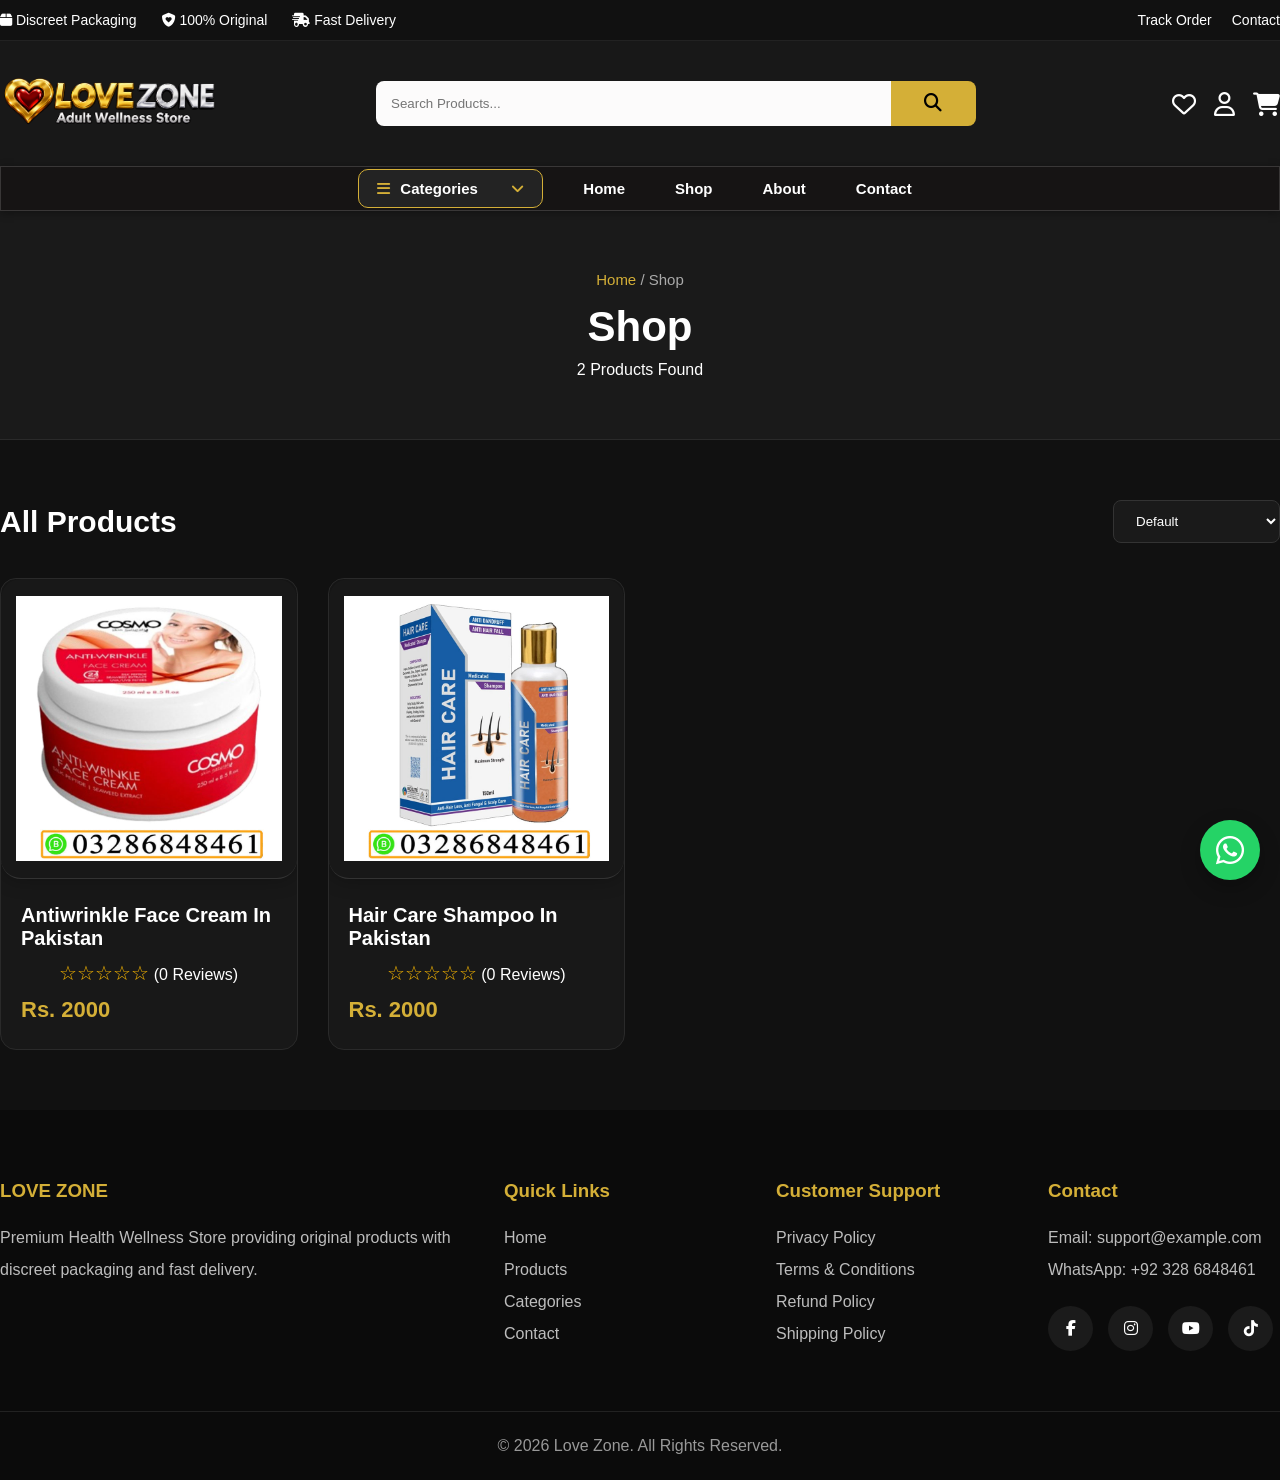
<file: shop.html>
<!DOCTYPE html>
<html lang="en">

<head>

    <meta charset="UTF-8">
    <meta name="viewport" content="width=device-width, initial-scale=1.0">

    <title>Shop - Love Zone</title>

    <link rel="stylesheet" href="css/style.css">
    <link rel="stylesheet" href="css/mobile.css">
      <!-- favicon -->
    <link rel="icon" type="image/png" href="images/favicon.png">
    <link rel="stylesheet"
        href="https://cdnjs.cloudflare.com/ajax/libs/font-awesome/6.5.2/css/all.min.css">
<!-- Font Awesome -->
    <link rel="stylesheet"
        href="https://cdnjs.cloudflare.com/ajax/libs/font-awesome/6.6.0/css/all.min.css">
</head>

<body>
  <!-- ========================= -->
    <!-- TOP BAR -->
    <!-- ========================= -->

    <section class="top-bar">

        <div class="container">

            <div class="top-left">

                <span><i class="fa-solid fa-box"></i> Discreet Packaging</span>

                <span><i class="fa-solid fa-shield-heart"></i> 100% Original</span>

                <span><i class="fa-solid fa-truck-fast"></i> Fast Delivery</span>

            </div>

            <div class="top-right">

                <a href="#">Track Order</a>

                <a href="#">Contact</a>

            </div>

        </div>

    </section>
  

    <!-- ========================= -->
    <!-- HEADER Logo Search Right Icon -->
    <!-- ========================= -->

    <header class="header">

    <div class="container">

    

        <!-- Header Logo -->

        <div class="logo">

    <a href="index.html">

        <img src="images/logo.png" alt="Love Zone Logo">

    </a>

</div>


        <!-- SEARCH -->

        <div class="search-box">

            <input type="text" placeholder="Search Products...">

            <button>

                <i class="fa-solid fa-magnifying-glass"></i>

            </button>

        </div>


        <!-- HEADER ICONS -->

           <div class="header-icons">

    <a href="wishlist.html" title="Wishlist">
        <i class="fa-regular fa-heart"></i>
    </a>

    <a href="login.html" title="Login">
        <i class="fa-regular fa-user"></i>
    </a>

    <a href="cart.html" title="Shopping Cart">
        <i class="fa-solid fa-cart-shopping"></i>
    </a>

</div>


    </div>
</header>
<!-- ========================= -->
<!-- MOBILE HEADER -->
<!-- ========================= -->

<div class="mobile-header">
    <div class="mobile-menu"></div>

    <!-- First Row -->
      <div class="mobile-top">

        <div class="mobile-logo">
            <a href="index.html">
                <img src="images/logo.png" alt="Love Zone Logo">
            </a>
        </div>

        <div class="mobile-icons">

    <a href="wishlist.html" title="Wishlist">
        <i class="fa-regular fa-heart"></i>
    </a>

    <a href="login.html" title="Login">
        <i class="fa-regular fa-user"></i>
    </a>

    <a href="cart.html" title="Shopping Cart">
        <i class="fa-solid fa-cart-shopping"></i>
    </a>

</div>

    </div>
    <!-- Second Row -->

    <div class="mobile-bottom">

        <div class="mobile-search">

            <input type="text" placeholder="Search Products...">

            <button>
                <i class="fa-solid fa-magnifying-glass"></i>
            </button>

        </div>

        <div class="mobile-category-btn">

            <i class="fa-solid fa-bars"></i>

            <span>Categories</span>

        </div>

    </div>

</div>
    
<!-- ========================= -->
<!-- HEADER NAVIGATION -->
<!-- ========================= -->

<nav class="navbar">

    <div class="container">

        <ul class="nav-menu">


            <!-- CATEGORIES -->

            <li class="category-dropdown">

                <a href="#">
                    <i class="fa-solid fa-bars"></i>
                    <span>Categories</span>
                    <i class="fa-solid fa-angle-down"></i>
                </a>


                <!-- Categories will load from JS -->

                <ul class="category-menu">

                </ul>


            </li>

            <li>
                <a href="index.html">
                    Home
                </a>
            </li>
            
              <li>
              <a href="shop.html">
                    Shop
                </a>
            </li>

            <li>
                <a href="about.html">
                    About
                </a>
            </li>


            <li>
                <a href="contact.html">
                    Contact
                </a>
            </li>

        </ul>

    </div>

</nav>

    <!-- HEADER یہاں اپنا موجودہ Header Paste کرنا -->



    <!-- ========================= -->
    <!-- SHOP BANNER -->
    <!-- ========================= -->

    <section class="category-banner">

        <div class="container">

            <div class="breadcrumb">

                <a href="index.html">Home</a> /
                <span>Shop</span>

            </div>

            <h1>Shop</h1>

            <p id="product-count"></p>

        </div>

    </section>



    <!-- ========================= -->
    <!-- SHOP PRODUCTS -->
    <!-- ========================= -->

    <section class="category-products">

        <div class="container">

            <div class="category-topbar">

                <h2>All Products</h2>

                <select id="sort-products">

                    <option value="default">Default</option>
                    <option value="low-high">Price: Low to High</option>
                    <option value="high-low">Price: High to Low</option>

                </select>

            </div>

            <div class="product-grid" id="shop-products">

                <!-- JavaScript Load Products -->

            </div>

        </div>

    </section>

<!-- ========================= -->
<!-- FOOTER -->
<!-- ========================= -->

<footer>

    <div class="container footer-grid">

        <div>

            <h3>LOVE ZONE</h3>

            <p>
                Premium Health Wellness Store providing original products with
                discreet packaging and fast delivery.
            </p>

        </div>

        <div>

            <h3>Quick Links</h3>

            <ul>

                <li><a href="index.html">Home</a></li>
                <li><a href="shop.html">Products</a></li>
                <li><a href="category.html">Categories</a></li>
                <li><a href="contact.html">Contact</a></li>

            </ul>

        </div>

        <div>

            <h3>Customer Support</h3>

            <ul>

                <li><a href="#">Privacy Policy</a></li>

                <li><a href="#">Terms & Conditions</a></li>

                <li><a href="#">Refund Policy</a></li>

                <li><a href="#">Shipping Policy</a></li>

            </ul>

        </div>

        <div>

            <h3>Contact</h3>

            <p>Email: support@example.com</p>

            <p>WhatsApp: +92 328 6848461</p>

            <div class="social-icons">

                <a href="https://web.facebook.com/undergarmentsforfemale"><i class="fab fa-facebook-f"></i></a>

                <a href="https://www.instagram.com/adulttoyinchina/"><i class="fab fa-instagram"></i></a>

                <a href="#"><i class="fab fa-youtube"></i></a>

                <a href="https://www.tiktok.com/@thehouseoffashionf2"><i class="fab fa-tiktok"></i></a>

            </div>

        </div>

    </div>

    <div class="copyright">

        © 2026 Love Zone. All Rights Reserved.

    </div>

</footer>

<!-- ========================= -->
<!-- FLOATING WHATSAPP -->
<!-- ========================= -->

<a href="https://wa.me/923286848461"
   class="floating-whatsapp"
   target="_blank"
   aria-label="Chat on WhatsApp">

    <i class="fab fa-whatsapp"></i>

</a>
<script src="js/reviews.js"></script>
<script src="js/script.js"></script>
<script src="js/shop.js"></script>
<script src="js/mobile-view.js"></script>

</body>

</html>
</file>
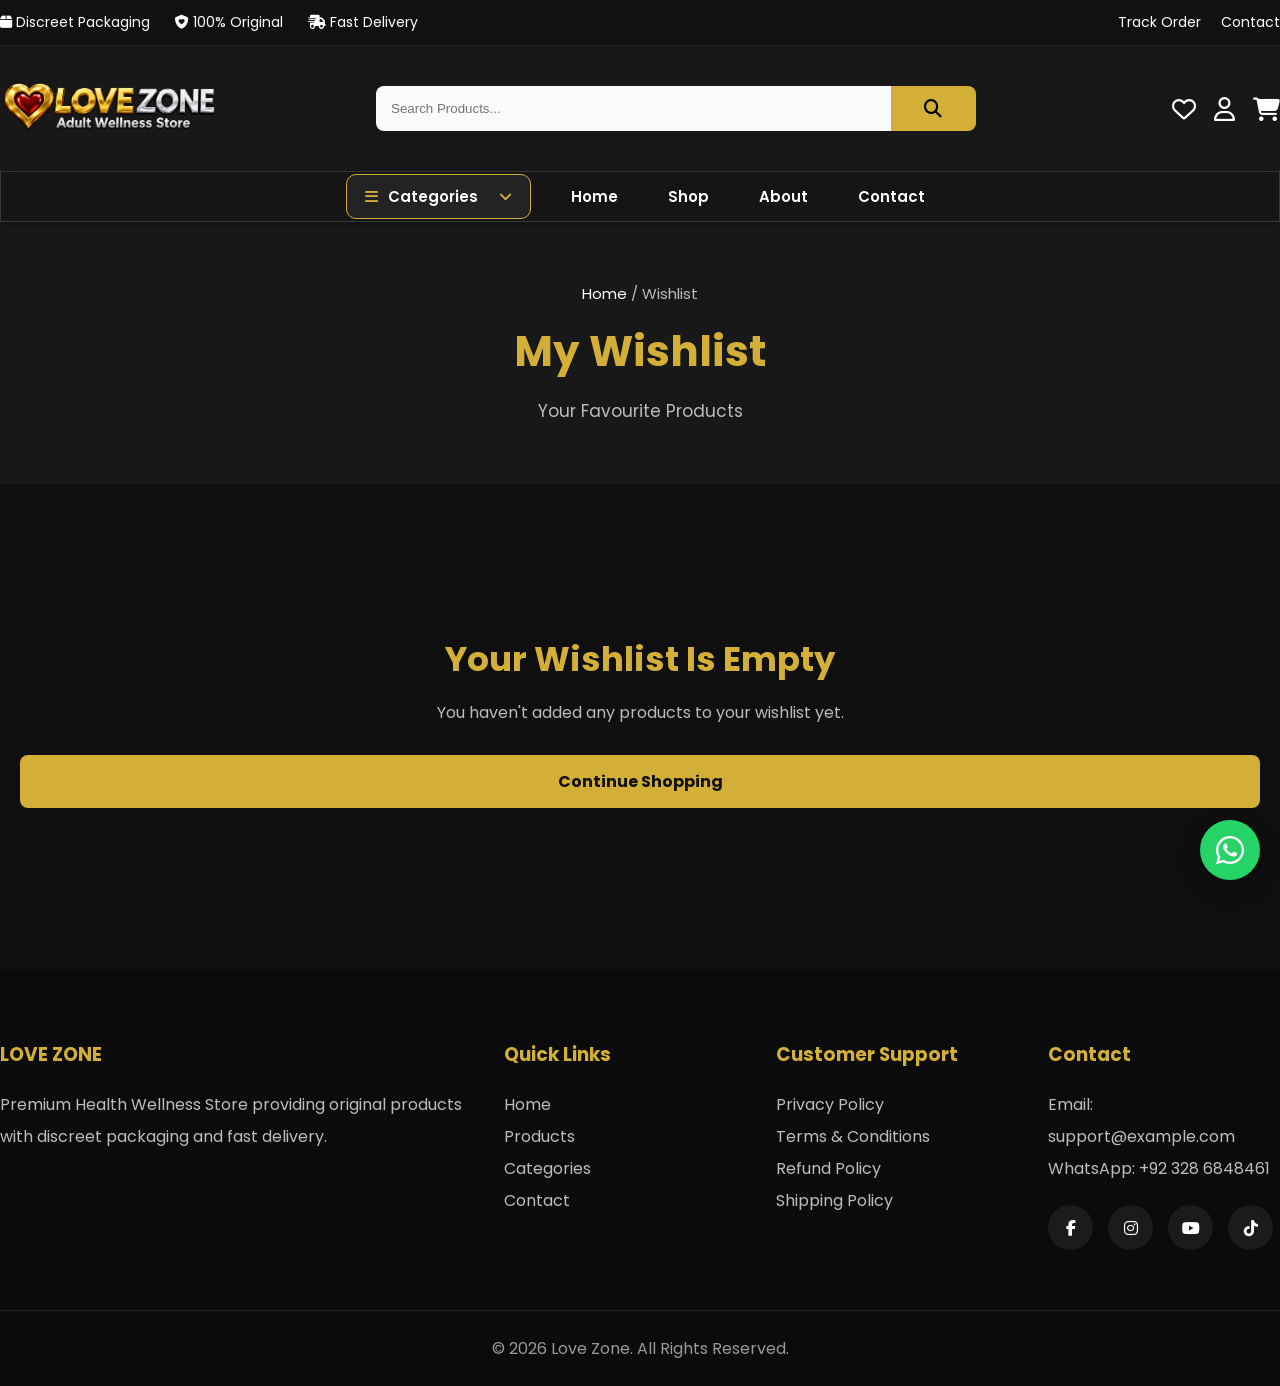
<file: wishlist.html>
<!DOCTYPE html>
<html lang="en">

<head>
    <!-- ========================= -->
    <!-- BASIC META TAGS -->
    <!-- ========================= -->
    <meta charset="UTF-8">
    <meta name="viewport" content="width=device-width, initial-scale=1.0">

    <title>Love Zone | Premium Health Wellness Store</title>

    <meta name="description"
        content="Buy Premium Health Wellness Products with Fast Delivery & 100% Discreet Packaging.">
    <meta name="keywords"
        content="Delay Spray, Herbal Oil, Men Wellness, Health Products, Pakistan">
    <meta name="author" content="Love Zone">

    <!-- CSS -->
    <link rel="stylesheet" href="css/style.css">
    <link rel="stylesheet" href="css/mobile.css">
     <link rel="stylesheet" href="css/wishlist.css">
         <!-- favicon -->
    <link rel="icon" type="image/png" href="images/favicon.png">
    <!-- Google Fonts -->
    <link rel="preconnect" href="https://fonts.googleapis.com">
    <link rel="preconnect" href="https://fonts.gstatic.com" crossorigin>

    <link href="https://fonts.googleapis.com/css2?family=Poppins:wght@300;400;500;600;700;800&display=swap"
        rel="stylesheet">

    <!-- Font Awesome -->
    <link rel="stylesheet"
        href="https://cdnjs.cloudflare.com/ajax/libs/font-awesome/6.6.0/css/all.min.css">
</head>

<body>
    <!-- ========================= -->
    <!-- TOP BAR -->
    <!-- ========================= -->

    <section class="top-bar">

        <div class="container">

            <div class="top-left">

                <span><i class="fa-solid fa-box"></i> Discreet Packaging</span>

                <span><i class="fa-solid fa-shield-heart"></i> 100% Original</span>

                <span><i class="fa-solid fa-truck-fast"></i> Fast Delivery</span>

            </div>

            <div class="top-right">

                <a href="#">Track Order</a>

                <a href="#">Contact</a>

            </div>

        </div>

    </section>
  

    <!-- ========================= -->
    <!-- HEADER Logo Search Right Icon -->
    <!-- ========================= -->

    <header class="header">

    <div class="container">

    

        <!-- Header Logo -->

        <div class="logo">

    <a href="index.html">

        <img src="images/logo.png" alt="Love Zone Logo">

    </a>

</div>


        <!-- SEARCH -->

        <div class="search-box">

            <input type="text" placeholder="Search Products...">

            <button>

                <i class="fa-solid fa-magnifying-glass"></i>

            </button>

        </div>


        <!-- HEADER ICONS -->

    <div class="header-icons">

    <a href="wishlist.html" title="Wishlist">
        <i class="fa-regular fa-heart"></i>
    </a>

    <a href="login.html" title="Login">
        <i class="fa-regular fa-user"></i>
    </a>

    <a href="cart.html" title="Shopping Cart">
        <i class="fa-solid fa-cart-shopping"></i>
    </a>

</div>


    </div>
</header>
<!-- ========================= -->
<!-- MOBILE HEADER -->
<!-- ========================= -->

<div class="mobile-header">
    <div class="mobile-menu"></div>

    <!-- First Row -->
    <div class="mobile-top">

        <div class="mobile-logo">
            <a href="index.html">
                <img src="images/logo.png" alt="Love Zone Logo">
            </a>
        </div>

        <div class="mobile-icons">

    <a href="wishlist.html" title="Wishlist">
        <i class="fa-regular fa-heart"></i>
    </a>

    <a href="login.html" title="Login">
        <i class="fa-regular fa-user"></i>
    </a>

    <a href="cart.html" title="Shopping Cart">
        <i class="fa-solid fa-cart-shopping"></i>
    </a>

</div>

    </div>
    <!-- Second Row -->

    <div class="mobile-bottom">

        <div class="mobile-search">

            <input type="text" placeholder="Search Products...">

            <button>
                <i class="fa-solid fa-magnifying-glass"></i>
            </button>

        </div>

        <div class="mobile-category-btn">

            <i class="fa-solid fa-bars"></i>

            <span>Categories</span>

        </div>

    </div>

</div>
    
<!-- ========================= -->
<!-- HEADER NAVIGATION -->
<!-- ========================= -->

<nav class="navbar">

    <div class="container">

        <ul class="nav-menu">


            <!-- CATEGORIES -->

            <li class="category-dropdown">

                <a href="#">
                    <i class="fa-solid fa-bars"></i>
                    <span>Categories</span>
                    <i class="fa-solid fa-angle-down"></i>
                </a>


                <!-- Categories will load from JS -->

                <ul class="category-menu">

                </ul>


            </li>

            <li>
                <a href="index.html">
                    Home
                </a>
            </li>
            
              <li>
              <a href="shop.html">
                    Shop
                </a>
            </li>

            <li>
                <a href="about.html">
                    About
                </a>
            </li>


            <li>
                <a href="contact.html">
                    Contact
                </a>
            </li>

        </ul>

    </div>

</nav>

<!-- ========================= -->
<!-- WISHLIST PAGE -->
<!-- ========================= -->

<section class="wishlist-banner">

    <div class="container">

        <div class="breadcrumb">

            <a href="index.html">Home</a>

            <span> / </span>

            <span>Wishlist</span>

        </div>

        <h1>My Wishlist</h1>

        <p>Your Favourite Products</p>

    </div>

</section>

<!-- ========================= -->
<!-- WISHLIST SECTION -->
<!-- ========================= -->

<section class="wishlist-section">

    <div class="container">

        <!-- Wishlist Products -->

        <div class="wishlist-items" id="wishlist-items">

            <!-- Products Load From JS -->

        </div>

    </div>

</section>
<!-- ========================= -->
<!-- FOOTER -->
<!-- ========================= -->

<footer>

    <div class="container footer-grid">

        <div>

            <h3>LOVE ZONE</h3>

            <p>
                Premium Health Wellness Store providing original products with
                discreet packaging and fast delivery.
            </p>

        </div>

        <div>

            <h3>Quick Links</h3>

            <ul>

                <li><a href="index.html">Home</a></li>
                <li><a href="shop.html">Products</a></li>
                <li><a href="category.html">Categories</a></li>
                <li><a href="contact.html">Contact</a></li>

            </ul>

        </div>

        <div>

            <h3>Customer Support</h3>

            <ul>

                <li><a href="#">Privacy Policy</a></li>

                <li><a href="#">Terms & Conditions</a></li>

                <li><a href="#">Refund Policy</a></li>

                <li><a href="#">Shipping Policy</a></li>

            </ul>

        </div>

        <div>

            <h3>Contact</h3>

            <p>Email: support@example.com</p>

            <p>WhatsApp: +92 328 6848461</p>

            <div class="social-icons">

                <a href="https://web.facebook.com/undergarmentsforfemale"><i class="fab fa-facebook-f"></i></a>

                <a href="https://www.instagram.com/adulttoyinchina/"><i class="fab fa-instagram"></i></a>

                <a href="#"><i class="fab fa-youtube"></i></a>

                <a href="https://www.tiktok.com/@thehouseoffashionf2"><i class="fab fa-tiktok"></i></a>

            </div>

        </div>

    </div>

    <div class="copyright">

        © 2026 Love Zone. All Rights Reserved.

    </div>

</footer>
<!-- ========================= -->
<!-- FLOATING WHATSAPP -->
<!-- ========================= -->

<a href="https://wa.me/923286848461"
   class="floating-whatsapp"
   target="_blank"
   aria-label="Chat on WhatsApp">

    <i class="fab fa-whatsapp"></i>

</a>
    <script src="js/reviews.js"></script>
    <script src="js/script.js"></script>
    <script src="js/shop.js"></script>
    <script src="js/mobile-view.js"></script>
    <script src="js/wishlist.js"></script>
   

</body>

</html>
</file>
<file: css/style.css>
/* ===================================================
   LOVE ZONE - PREMIUM ECOMMERCE
   STYLE.CSS
=================================================== */

/* ===== GOOGLE FONT ===== */

*{
    margin:0;
    padding:0;
    box-sizing:border-box;
}

html{
    scroll-behavior:smooth;
}

body{

    font-family:'Poppins',sans-serif;

    background:#0f0f0f;

    color:#ffffff;

    overflow-x:hidden;

}

/* ==========================
CONTAINER
========================== */

.container{

    width:100%;

    max-width:1400px;

    margin:auto;

}

/* ==========================
LINK
========================== */

a{

    text-decoration:none;

    color:inherit;

}

/* ==========================
IMAGE
========================== */

img{

    width:100%;

    display:block;

}

/* ==========================
LIST
========================== */

ul{

    list-style:none;

}

/* ==========================
BUTTON
========================== */

button{

    border:none;

    cursor:pointer;

    font-family:inherit;

}

/* ==========================
SECTION TITLE
========================== */

.section-title{

    text-align:center;

    margin-bottom:60px;

}

.section-title h2{

    font-size:40px;

    color:#d4af37;

    margin-bottom:12px;

}

.section-title p{

    color:#bbbbbb;

    font-size:17px;

}
/* ==========================
TOP BAR
========================== */

.top-bar{

    background:#111;

    border-bottom:1px solid #222;

    padding:12px 0;

    font-size:14px;

}

.top-bar .container{

    display:flex;

    justify-content:space-between;

    align-items:center;

}

.top-left{

    display:flex;

    gap:25px;

}

.top-left span{

    color:#ffffff;

}

.top-right{

    display:flex;

    gap:20px;

}

.top-right a{

    transition:.3s;

}

.top-right a:hover{

    color:#d4af37;

}

/* ==========================
HEADER Logo, Search, Right Icon
========================== */

.header{
    grid-template-columns:250px 1fr 250px;
    justify-content:space-between;
    background:#181818;
    align-items:center;
    display:flex;
    padding:25px 0;
    gap:30px;
}

/*new header*/
.header .container{
    display:flex;
    align-items:center;
    justify-content:space-between;
    gap:20px;
}

.logo{
    flex:0 0 auto;
}



.header-icons{
    display:flex;
    align-items:center;
    gap:18px;
    flex:0 0 auto;
}

/* ==========================
   HEADER LOGO
========================== */

.logo a{
    display:flex;
    align-items:center;
}

.logo img{
    width:220px;
    height:auto;
    display:block;
}
.search-box{
    flex:1;
    display:flex;
    max-width:600px;
    margin:0 40px 0 0;
}

/* SEARCH */

.search-box input{

    width:100%;

    padding:15px;

    border:none;

    outline:none;

    background:#fcfbfb;

    color:rgb(114, 105, 105);

    border-radius:8px 0 0 8px;

}

.search-box button{

    background:#d4af37;

    width:100px;

    border-radius:0 8px 8px 0;

    font-size:18px;
}

/* HEADER ICONS */

.header-icons a{

    display:flex;
    align-items:center;
    justify-content:center;
    gap:8px;
}

.header-icons i{

    transition:.3s;
    cursor:pointer;
    font-size:24px;
}

.header-icons i:hover{

    color:#ecd718;

}

/* ==========================
   HEADER NAVIGATION & CATEGORY DROPDOWN
========================== */

.navbar{
    background:#161414;
    border:1px solid rgba(255,255,255,.15);
    box-shadow:0 2px 8px rgba(0,0,0,.35);
    position:relative;
    z-index:1000;
    margin-bottom:0;
}

.nav-menu{
    display:flex;
    justify-content:center;
    align-items:center;
    gap:30px;
    padding:2px 0;      /* پہلے 18px تھا */
}

.nav-menu li{
    list-style:none;
    position:relative;
}

.nav-menu a{
    color:#fff;
    font-weight:600;
    text-decoration:none;
    padding:5px 10px;
    font-size:15px;  /* پہلے 10px 16px تھا */
    border-radius:6px;
    transition:.3s;
}

.nav-menu a:hover{
    background:rgba(212,175,55,.15);
    color:#d4af37;
}

/* =========================
   CATEGORY DROPDOWN
========================= */

.category-dropdown{
    position:relative;
}
.category-dropdown > a{

    display:flex;
    align-items:center;
    justify-content:space-between;

    min-width:185px;

    padding:10px 18px;

    color:#fff;

    background:#232323;

    border:1px solid #d4af37;

    border-radius:10px;

    font-weight:600;

    transition:.3s;

}

.category-dropdown > a:hover{

    background:#2f2f2f;

    transform:translateY(-2px);

    box-shadow:0 8px 18px rgba(212,175,55,.20);

}

.category-dropdown .fa-bars{

    color:#d4af37;

    margin-right:10px;

}

.category-dropdown .fa-angle-down{

    color:#d4af37;

    margin-left:auto;

}
.category-menu{
    position:absolute;
    top:45px;
    left:0;
    width:230px;
    background:#181818;
    padding:6px 0; 
    border-radius:8px;
    display:none;
    z-index:9999;
    margin-top:-1px;
}
.category-menu li{
    padding:12px 20px;
}
.category-menu a{
    color:white;
    display:flex;
    justify-content:space-between;
}
.category-menu a:hover{
    color:#d4af37;
}
/* SUB CATEGORY */
.sub-category{
    position:absolute;
    left:230px;
    top:0;
    width:200px;
    background:#181818;
    padding:10px 0;
    display:none;
    border-radius:8px;
}
.category-menu li:hover .sub-category{

    display:block;
}


.sub-category li{
    padding:10px 20px;
}

.sub-category{
    top:-10px;
}

/* Fix category dropdown closing */

/* OPEN */

.category-dropdown.active .category-menu{
    display:block;
}

/* =========================
   HERO SECTION
========================= */

.hero{
    background:#0f0d13;
    padding:10px 0;               /* Hero کے اوپر نیچے کا فاصلہ */
}

.hero .container{
    border:1px solid #cca55e;     /* Golden Border */
    border-radius:12px;           /* گول کنارے */
    padding:40px 50px;            /* اندر کی جگہ */
    min-height:430px;             /* Hero کی اونچائی */
}

.hero-area{
    display:flex;
    align-items:center;           /* دونوں حصے درمیان میں */
    justify-content:space-between;
    gap:40px;                     /* Text اور Image کا فاصلہ */
}

/* =========================
   HERO CONTENT
========================= */

.hero-content{
    flex:0.8;
}

.hero-content h5{
    color:#d4af37;
    font-size:16px;
    margin-bottom:10px;           /* نیچے کم فاصلہ */
}

.hero-content h1{
    margin:0;
    line-height:1.1;              /* دونوں لائنیں قریب */
}

.maximum-confidence{
    color:#ffffff;
    font-size:48px;
    font-weight:700;
    margin-bottom:5px;
}

.maximum-pleasure{
    color:#cca55e;
    font-size:48px;
    font-weight:700;
    margin-bottom:15px;
}

.hero-content p{
    color:#bbbbbb;
    font-size:17px;
    line-height:1.7;
    margin-bottom:25px;
}

/* =========================
   HERO IMAGE
========================= */

.hero-image{
    flex:1.8;
    display:flex;
    justify-content:flex-end;
    align-items:center;
}

.hero-image img{
    width:100%;
    max-width:680px;
    height:420px;
    object-fit:contain;
    transform:scale(1.15);
    padding:5px;
}

/* =========================
   BUTTON
========================= */

.shop-btn{
    display:inline-block;         /* صرف Text جتنی Width */
    background:#cca55e;
    color:#111;
    padding:14px 36px;
    border-radius:8px;
    font-weight:700;
    text-decoration:none;
    transition:.3s ease;
}

.shop-btn:hover{
    background:#ffffff;
    color:#111;
}

/* ===================================================
   FEATURES
=================================================== */

.features{
    padding:20px 0 40px;
    margin-top:0;
}

.feature-grid{
    display:grid;
    grid-template-columns:repeat(4,1fr);
    gap:15px;
}

.feature-box{
    background:#181818;
    border:1px solid #2b2b2b;
    border-radius:10px;
    padding:18px 15px;
    text-align:center;
    transition:.3s;
}

.feature-box:hover{
    transform:translateY(-5px);
    border-color:#d4af37;
    box-shadow:0 8px 20px rgba(212,175,55,.18);
}

.feature-box i{
    font-size:26px;
    color:#d4af37;
    margin-bottom:10px;
}

.feature-box h3{
    font-size:16px;
    margin-bottom:6px;
    color:#cca55e;
}

.feature-box p{
    color:#ffffff;
    font-size:13px;
    line-height:1.5;
}


/* Features section full line */
.features{
    width:100%;
    padding:25px 0;
    border-bottom:1px solid rgba(255,255,255,.15);
}



/* ===================================================
   LATEST PRODUCTS & Featured PRODUCTS
=================================================== */

.product-card{
    text-decoration:none;
    color:white;
    display:block;
}
/* ===================================================
   LATEST PRODUCTS
=================================================== */
.latest-products{
    background:#181818;
    border-radius:15px;
    overflow:hidden;
    cursor:pointer;
    transition:.35s ease;
}

.latest-products-title{
    border-radius:15px;
    overflow:hidden;
    cursor:pointer;
    display: flex;
    transition:.35s ease;
    justify-content:space-between;
    align-items:center;

}
.latest-products-title h2{
    display:flex;
    align-items:center;
    gap:8px;
    margin:0;
}
.latest-products-title h2 .latest{
    color:#ffffff;
    font-size:38px;
    margin-bottom:10px;
    padding: 5px;
}
.latest-products-title h2 .products{
    color:#cca55e;
    font-size:38px;
    margin-bottom:10px;
    padding: 5px;
}

.latest-products-grid{
    display:grid;
    grid-template-columns:repeat(4,1fr);
    gap:30px;
}
.latest-products-grid .product-card{

    background:#181818;
    border:1px solid #2a2a2a;
    border-radius:16px;
    overflow:hidden;
    transition:.35s ease;
    position:relative;

}
.latest-products-grid .product-card:hover{

    transform:translateY(-8px);
    border-color:#d4af37;
    box-shadow:0 15px 35px rgba(212,175,55,.20);

}
.latest-products-grid .product-btn:hover{

    background:#fff;

}
/* Product Info Area */

.latest-products-grid .product-info{

    padding-top:10px;

}

/* Product Image */

.latest-products-grid .product-image{
    border-bottom:1px solid #333;
    height:300px;
    display:flex;
    align-items:center;
    justify-content:center;
    padding:15px;
    border-bottom:1px solid #333;

}

.latest-products-grid .product-image img{

    width:100%;
    height:100%;
    object-fit:contain;

}

/* Product Name */

.latest-products-grid .product-info h3{

    font-size:20px;
    color:#fff;
    padding:15px 20px 5px;
    min-height:65px;

}

/* Price */

.latest-products-grid .product-info p{

    color:#d4af37;
    font-size:22px;
    font-weight:700;
    padding:0 20px 20px;
    margin:0;

}

/* Bottom Click Strip */

.latest-products-grid .product-btn{

    display:block;
    background:#d4af37;
    color:#111;
    text-align:center;
    padding:14px;
    margin:0 20px 20px;
    border-radius:10px;
    font-weight:700;
    text-decoration:none;
    transition:.3s;

}

.price{
    padding:12px 25px;
}

.product-card button{
    width:calc(100% - 50px);
    margin:10px 25px 25px;
}

/* ===================================================
   Featured Products
=================================================== */

.featured-products{
    background:#181818;
    border-radius:15px;
    overflow:hidden;
    cursor:pointer;
    transition:.35s ease;
}

.featured-products-title{
    border-radius:15px;
    overflow:hidden;
    cursor:pointer;
    display: flex;
    transition:.35s ease;
    justify-content:space-between;
    align-items:center;
    margin-bottom:20px;
    padding-top:10px;
}

.featured-products-title h2{
    display:flex;
    align-items:center;
    gap:8px;
    margin:0;
}
.featured-products-title h2 .feature{
    color:#ffffff;
    display:inline;
    font-size:38px;

    margin:0;
    padding:0;
}
.featured-products-title h2 .products{
    color:#cca55e;
      display:inline;
    font-size:38px;
   
    margin:0;
    padding:0;
}

.product-grid{

    display:grid;

    grid-template-columns:repeat(4,1fr);

    gap:30px;

}

.product-card{

    background:#181818;

    border:1px solid #2a2a2a;

    border-radius:16px;

    overflow:hidden;

    position:relative;

    transition:.35s ease;

}

.product-card:hover{

    transform:translateY(-10px);

    border-color:#d4af37;

    box-shadow:0 15px 40px rgba(212,175,55,.20);

}

.sale-badge{

    position:absolute;
 
    top:15px;

    left:15px;

    background:#d4af37;

    color:#111;

    padding:6px 14px;

    border-radius:30px;

    font-size:12px;

    font-weight:700;

}

.product-card img{

    height:280px;

    object-fit:cover;

}

.featured-products .product-image{

    height:300px;
    display:flex;
    align-items:center;
    justify-content:center;
    padding:15px;
    border-bottom:1px solid #333;

}

.featured-products .product-image img{

    width:100%;
    height:100%;
    object-fit:contain;

}

/* Product Info */

.featured-products .product-info{

    padding-top:10px;
      min-height:90px;

}

.featured-products .product-info p{

    color:#d4af37;
    font-size:22px;
    font-weight:700;
    padding:0 20px 20px;
    margin:0;

}


.product-card h3{

    font-size:20px;

    padding:20px 20px 10px;

    min-height:75px;

}

.price{

    padding:0 20px 20px;

}

.old-price{

    color:#888;

    text-decoration:line-through;

    margin-right:10px;

}

.new-price{

    color:#d4af37;

    font-size:22px;

    font-weight:700;

}

.product-card button{

    width:calc(100% - 40px);

    margin:0 20px 20px;

    background:#d4af37;

    color:#111;

    padding:14px;

    border-radius:8px;

    font-size:16px;

    font-weight:700;

    transition:.3s;

}

.product-card button:hover{

    background:#ffffff;

}
/* ===================================================
   Why Choose Love Zone?
=================================================== */

.why-us{
    background:#181818;
    border-radius:15px;
    overflow:hidden;
    cursor:pointer;
    transition:.35s ease;
    padding: 5px;
    margin: auto;
}
.why-us-title{
    border-radius:15px;
    overflow:hidden;
    cursor:pointer;
    text-align:center;
    transition:.35s ease;
}

.why-us-title h2 .why-choose{
    background:#181818;
    transition:.35s ease;
    overflow:hidden;
    cursor:pointer;
    padding: 5px;
    
}
.why-us-title h2 .love-zone{
    color:#cca55e;
    transition:.35s ease;
    overflow:hidden;
    cursor:pointer;
    padding: 5px; 
}

.why-grid{
    display:grid;
    grid-template-columns:repeat(4,1fr);
    gap:30px;
}

.why-card{
    background:#181818;
    border:1px solid #2b2b2b;
    border-radius:15px;
    padding:35px 25px;
    text-align:center;
    transition:.35s;
}

.why-card:hover{
    transform:translateY(-8px);
    border-color:#d4af37;
    box-shadow:0 15px 35px rgba(212,175,55,.18);
}

.why-card i{
    font-size:42px;
    color:#d4af37;
    margin-bottom:20px;
}

.why-card h3{
    margin-bottom:12px;
}

.why-card p{
    color:#bdbdbd;
    line-height:1.8;
}

/* ===================================================
   NEWSLETTER
=================================================== */

.newsletter{
    padding:80px 0;
    background:#151515;
    text-align:center;
}

.newsletter h2{
    color:#d4af37;
    margin-bottom:15px;
    font-size:38px;
}

.newsletter p{
    color:#bdbdbd;
    margin-bottom:30px;
}

.newsletter form{
    max-width:650px;
    margin:auto;
    display:flex;
}

.newsletter input{
    flex:1;
    padding:16px;
    border:none;
    outline:none;
    background:#222;
    color:#fff;
    border-radius:8px 0 0 8px;
}

.newsletter button{
    background:#d4af37;
    color:#111;
    padding:0 30px;
    border-radius:0 8px 8px 0;
    font-weight:700;
}

/* ===================================================
   FOOTER
=================================================== */

footer{
    background:#0b0b0b;
    padding:70px 0 0;
}

.footer-grid{
    display:grid;
    grid-template-columns:2fr 1fr 1fr 1fr;
    gap:40px;
}

.footer-grid h3{
    color:#d4af37;
    margin-bottom:20px;
}

.footer-grid p,
.footer-grid li{
    color:#bdbdbd;
    line-height:2;
}

.footer-grid a:hover{
    color:#d4af37;
}

.social-icons{
    display:flex;
    gap:15px;
    margin-top:20px;
}

.social-icons a{
    width:45px;
    height:45px;
    display:flex;
    align-items:center;
    justify-content:center;
    background:#1b1b1b;
    border-radius:50%;
    transition:.3s;
}

.social-icons a:hover{
    background:#d4af37;
    color:#111;
}

.copyright{
    margin-top:60px;
    border-top:1px solid #222;
    text-align:center;
    padding:25px;
    color:#999;
}
/* ===================================================
   FOOTER END
=================================================== */
/* =========================
   FLOATING WHATSAPP
========================= */

.floating-whatsapp{
    position:fixed;
    right:20px;
    bottom:20px;
    width:60px;
    height:60px;
    background:#25D366;
    color:#fff;
    border-radius:50%;
    display:flex;
    align-items:center;
    justify-content:center;
    text-decoration:none;
    font-size:32px;
    box-shadow:0 8px 20px rgba(0,0,0,0.25);
    z-index:9999;
    transition:0.3s ease;
}

.floating-whatsapp:hover{
    transform:scale(1.1);
    background:#1ebe5d;
}
 /* ==============================
   PRODUCT REVIEWS
============================== */

.product-reviews{
    margin-top:30px;
    padding:20px;
    background:#fff;
    border-radius:12px;
    box-shadow:0 4px 15px rgba(0,0,0,.08);
}

.product-reviews h2{
    margin-bottom:20px;
    font-size:24px;
    color:#222;
}

.review-item{
    background:#fff;
    border:1px solid #eee;
    border-radius:12px;
    padding:18px 20px;
    margin-bottom:18px;
    box-shadow:0 3px 10px rgba(0,0,0,.06);
    transition:.3s;
}

.review-item:hover{
    transform:translateY(-3px);
    box-shadow:0 8px 20px rgba(0,0,0,.10);
}

.review-item h4{
    margin:10px 0 8px;
    font-size:18px;
    font-weight:700;
    color:#222;
}

.review-item p{
    margin:0;
    line-height:1.7;
    color:#555;
}

.product-stars{
    display:inline-block;
    color:#f4b400;
    font-size:20px;
    margin:6px 0;
}

.product-rating{
    display:flex;
    align-items:center;
    justify-content:center;
    gap:8px;
}

.rating{
    display:flex;
    justify-content:center;
    align-items:center;
    gap:6px;
}
.latest-rating,
.featured-rating,
.related-rating{
    display:flex;
    justify-content:center;
    align-items:center;
    gap:6px;
}
/* =========================
   REVIEWS
========================= */

.product-reviews input,
.product-reviews textarea{
    width:100%;
    background:#111;
    color:#fff;
    border:1px solid #333;
    border-radius:10px;
    padding:15px;
    margin-bottom:15px;
}

.product-reviews textarea{
    min-height:140px;
    resize:vertical;
}

.product-reviews button{
    background:#d4af37;
    color:#111;
    border:none;
    padding:15px 30px;
    border-radius:10px;
    font-weight:700;
    cursor:pointer;
}
/* =========================
   SINGLE PRODUCT
========================= */

.single-product{
    padding:60px 0;
    background:#111;
    margin-top: -50px;
}


.product-details{
    display:grid;
    grid-template-columns:1fr 1fr;
    gap:50px;
    align-items:center;

    background:#1a1a1a;
    padding:40px;
    border-radius:20px;
    border:1px solid #2a2a2a;
}

/* 
.product-info{
    background:#181818;
    padding:30px;
    border-radius:20px;
    border:1px solid #2a2a2a;
}


PRODUCT IMAGE */

.product-image{
    flex:1;
    background:#181818;
    border-radius:20px;
    padding:30px;
    text-align:center;
    box-shadow:0 0 20px rgba(0,0,0,.3);
}
.product-image img{
    width:100%;
    max-width:500px;
    height:500px;
    object-fit:contain;
}
/* GALLERY */
.product-gallery{
    flex:1;
    display:flex;
    gap:20px;
    align-items:flex-start;
}

.product-thumbnails{
    display:flex;
    flex-direction:column;
    gap:15px;
}

.product-thumbnails img{
    width:80px;
    height:80px;
    object-fit:cover;
    border:2px solid #333;
    border-radius:10px;
    cursor:pointer;
    transition:.3s;
}
.product-thumbnails img:hover{
    border-color:#d4af37;
}


/* PRODUCT INFO */

.product-info h1{
    color:#fff;
    font-size:38px;
    margin-bottom:20px;
}


.product-info h2{
    color:#d4af37;
    font-size:30px;
    margin-bottom:20px;
}


.product-info p{
    color:#ccc;
    font-size:16px;
    line-height:1.7;
}



/* BUTTON */

.product-info button{

    margin-top:25px;
    width:220px;
    padding:15px;

    background:#d4af37;
    color:#111;

    border:none;
    border-radius:8px;

    font-size:17px;
    font-weight:700;

    cursor:pointer;
    transition:.3s;
}


.product-info button:hover{

    background:#fff;

}

.product-tags{
    margin-top:30px;
}

.tag{
    display:inline-block;
    background:#222;
    color:#d4af37;
    padding:8px 15px;
    margin:5px;
    border-radius:30px;
    font-size:14px;
}
/* =========================
   Old SINGLE PRODUCT
========================= */

/* =========================
   PRODUCT TABS
========================= */

.product-tabs{
    display:flex;
    gap:15px;
    margin:40px 0 25px;
    border-bottom:1px solid #2a2a2a;
}

.tab-btn{
    background:none;
    border:none;
    color:#999;
    font-size:18px;
    font-weight:600;
    padding:15px 25px;
    cursor:pointer;
    transition:.3s;
    border-bottom:3px solid transparent;
}

.tab-btn:hover,
.tab-btn.active{
    color:#d4af37;
    border-color:#d4af37;
}

/* =========================
   DESCRIPTION
========================= */

.product-description,
.product-reviews{
    background:#1a1a1a;
    padding:35px;
    border-radius:20px;
    border:1px solid #2a2a2a;
    margin-top:25px;
}

.product-description h2,
.product-reviews h2{
    color:#fff;
    margin-bottom:20px;
}

#product-long-description{
    color:#ccc;
    line-height:1.9;
}

#product-long-description h2,
#product-long-description h3{
    color:#d4af37;
    margin:30px 0 15px;
}

#product-long-description p{
    margin-bottom:18px;
}

#product-long-description ul{
    padding-left:20px;
}

#product-long-description li{
    margin-bottom:10px;
}



/* =========================
   RELATED PRODUCTS
========================= */

.related-products{
    margin-top:70px;
}

.related-products h2{
    text-align:center;
    font-size:34px;
    color:#fff;
    margin-bottom:40px;
    position:relative;
}

.related-products h2::after{
    content:"";
    width:80px;
    height:4px;
    background:#d4af37;
    display:block;
    margin:15px auto 0;
    border-radius:20px;
}

#related-products{
    display:grid;
    grid-template-columns:repeat(4,1fr);
    gap:25px;
}

#related-products .product-card{
    background:#1a1a1a;
    border:1px solid #2a2a2a;
    border-radius:18px;
    overflow:hidden;
    transition:.3s;
    text-align:center;
    padding:20px;
}

#related-products .product-card:hover{
    transform:translateY(-8px);
    border-color:#d4af37;
    box-shadow:0 15px 35px rgba(0,0,0,.35);
}

#related-products .product-card img{
    width:100%;
    height:240px;
    object-fit:contain;
    margin-bottom:20px;
}

#related-products .product-card h3{
    color:#fff;
    font-size:18px;
    line-height:1.5;
    min-height:54px;
    margin-bottom:12px;
}

#related-products .product-card p{
    color:#d4af37;
    font-size:22px;
    font-weight:700;
    margin-bottom:20px;
}

#related-products .product-card a{
    display:inline-block;
    padding:12px 25px;
    background:#d4af37;
    color:#111;
    text-decoration:none;
    border-radius:8px;
    font-weight:700;
    transition:.3s;
}

#related-products .product-card a:hover{
    background:#fff;
}

/* =========================
   CATEGORY BANNER
========================= */

.category-banner{
    background:#1a1a1a;
    padding:60px 0;
    text-align:center;
    border-bottom:1px solid #2a2a2a;
}

.breadcrumb{
    color:#aaa;
    margin-bottom:15px;
    font-size:15px;
}

.breadcrumb a{
    color:#d4af37;
    text-decoration:none;
}

.category-banner h1{
    color:#fff;
    font-size:42px;
    margin-bottom:10px;
}

#category-count{
    color:#bbb;
    font-size:18px;
}

/* =========================
   CATEGORY TOP BAR
========================= */

.category-products{
    padding:60px 0;
    background:#111;
}

.category-topbar{
    display:flex;
    justify-content:space-between;
    align-items:center;
    margin-bottom:35px;
}

.category-topbar h2{
    color:#fff;
    font-size:30px;
}

#sort-products{
    background:#1a1a1a;
    color:#fff;
    border:1px solid #333;
    padding:12px 18px;
    border-radius:8px;
    outline:none;
    cursor:pointer;
}

#sort-products:hover{
    border-color:#d4af37;
}


/* =========================
   SHOP PAGE
========================= */
.shop-rating {
    text-align: center;
}

#shop-products{

    display:grid;
    grid-template-columns:repeat(4,1fr);
    gap:30px;

}

#shop-products .product-card{

    background:#181818;
    border:1px solid #2a2a2a;
    border-radius:16px;
    overflow:hidden;
    transition:.35s ease;

}

#shop-products .product-card:hover{

    transform:translateY(-8px);
    border-color:#d4af37;
    box-shadow:0 15px 35px rgba(212,175,55,.20);

}

#shop-products .product-image{

    height:300px;
    display:flex;
    align-items:center;
    justify-content:center;
    padding:15px;
    border-bottom:1px solid #333;

}

#shop-products .product-image img{

    width:100%;
    height:100%;
    object-fit:contain;

}

#shop-products .product-info{

    padding-top:10px;

}

#shop-products .product-info h3{

    font-size:20px;
    padding:15px 20px 5px;
    min-height:65px;
    color:#fff;

}

#shop-products .product-info p{

    color:#d4af37;
    font-size:22px;
    font-weight:700;
    padding:0 20px 20px;
    margin:0;

}

/* =========================
   about us
========================= */

.about-us{
    padding:60px 0;
    color:#fff;
}

.about-us .container{
    max-width:900px;
    margin:auto;
}

.about-us h1{
    font-size:40px;
    color:#d4af37;
    margin-bottom:20px;
}

.about-us h2{
    font-size:28px;
    color:#d4af37;
    margin:30px 0 15px;
}

.about-us p{
    font-size:17px;
    line-height:1.8;
    color:#ddd;
    margin-bottom:15px;
}

.about-us ul{
    padding-left:20px;
}

.about-us li{
    margin-bottom:12px;
    color:#ddd;
    font-size:17px;
}

/* =========================
   contact us
========================= */

.contact-us{
    padding:60px 0;
    color:#fff;
}

.contact-us .container{
    max-width:900px;
    margin:auto;
}

.contact-us h1{
    font-size:40px;
    color:#d4af37;
    text-align:center;
    margin-bottom:20px;
}

.contact-us> .container > p{
    font-size:17px;
    color:#ddd;
    text-align:center;
    margin-bottom:35px;
    line-height:1.8;
}

.contact-box{
    background:#181818;
    border:1px solid #2a2a2a;
    border-radius:15px;
    padding:30px;
}

.contact-box h2{
    font-size:24px;
    color:#d4af37;
    margin:20px 0 10px;
}

.contact-box p{
    font-size:17px;
    color:#ddd;
    line-height:1.8;
    margin-bottom:15px;
}

.contact-box p:last-child{
    margin-bottom:0;
}


/* =========================
   order page
========================= */

.order-page{
    padding:60px 0;
    color:#fff;
}

.order-page h1{
    text-align:center;
    font-size:40px;
    color:#d4af37;
    margin-bottom:40px;
}

.order-product{
    display:flex;
    gap:30px;
    align-items:center;
    background:#181818;
    border-radius:15px;
    padding:20px;
    margin-bottom:30px;
}

.order-product img{
    width:220px;
    height:220px;
    object-fit:contain;
}

.order-product h2{
    font-size:28px;
    margin-bottom:15px;
}

.order-product p{
    font-size:24px;
    color:#d4af37;
    font-weight:700;
}

.payment-details,
.order-form{
    background:#181818;
    border-radius:15px;
    padding:25px;
    margin-top:25px;
}

.payment-details h2,
.order-form h2{
    color:#d4af37;
    margin-bottom:20px;
}

.payment-details p{
    margin-bottom:12px;
    font-size:17px;
}

.order-form input,
.order-form textarea{
    width:100%;
    padding:14px;
    margin-bottom:15px;
    border:1px solid #333;
    border-radius:8px;
    background:#111;
    color:#fff;
}

.order-form textarea{
    height:120px;
    resize:none;
}



/*  PRODUCT BUTTONS */
.product-buttons{
    display:flex;
    gap:12px;
    margin-top:20px;
}

.product-buttons a,
.product-buttons button{
    flex:1;
    height:50px;
    display:flex;
    align-items:center;
    justify-content:center;
    border:none;
    border-radius:8px;
    font-size:16px;
    font-weight:600;
    text-decoration:none;
    cursor:pointer;
    transition:0.3s;
    margin:0;
    padding:0;
    box-sizing:border-box;
}

#buy-now-btn{
    background:#d4af37;
    color:#111;

    display:flex;
    align-items:center;
    justify-content:center;
}

#whatsapp-order{
    width:100%;
    padding:15px;
    border:none;
    border-radius:8px;
    background:#25D366;
    color:#fff;
    font-size:18px;
    font-weight:700;
    cursor:pointer;
}

/* ==========================
   CART PRODUCTS
========================== */

.cart-items {
    display: flex;
    flex-direction: column;
    gap: 18px;
}

/* Single Product Card */

.cart-items > div {
    display: flex;
    align-items: flex-start;
    gap: 20px;
    padding: 20px;
    background: #ffffff;
    color: #222222;
    border: 1px solid #e5e5e5;
    border-radius: 12px;
    box-shadow: 0 3px 12px rgba(0, 0, 0, 0.08);
}

/* Product Image */

.cart-items img {
    width: 300px;
    height: 300px;
    object-fit: contain;
    flex-shrink: 0;
}

/* Product Information */

.cart-info {
    flex: 1;
    color: #222222;
}

.cart-info h3 {
    margin: 0 0 8px;
    color: #222222;
    font-size: 18px;
    font-weight: 600;
}

.cart-info p {
    margin: 6px 0;
    color: #333333;
    font-size: 15px;
}

/* Quantity */

.cart-qty {
    display: flex;
    align-items: center;
    gap: 8px;
    margin: 10px 0;
}

.cart-qty button {
    width: 36px;
    height: 36px;
    padding: 0;
    border: 1px solid #ddd;
    border-radius: 6px;
    background: #f5f5f5;
    color: #222;
    font-size: 20px;
    cursor: pointer;
}

.cart-qty span {
    min-width: 32px;
    text-align: center;
    font-size: 16px;
    font-weight: 600;
    color: #222;
}

/* Remove Button */

.remove-btn {
    margin-top: 8px;
    padding: 8px 16px;
    border: none;
    border-radius: 6px;
    background: #eeeeee;
    color: #333333;
    font-size: 14px;
    cursor: pointer;
}

.remove-btn:hover {
    background: #dddddd;
}

/* ==========================
   CART SUMMARY
========================== */

.cart-summary {
    margin-top: 25px;
    padding: 20px;
    background: #ffffff;
    color: #222222;
    border: 1px solid #e5e5e5;
    border-radius: 12px;
}

.cart-summary h2 {
    color: #222222;
}

.summary-row {
    color: #333333;
}


/* ==============================
   SEARCH SUGGESTIONS
============================== */

.search-box,
.mobile-search {
    position: relative;
}

.search-suggestions {
    position: absolute;
    top: calc(100% + 5px);
    left: 0;
    width: 100%;
    background: #fff;
    border-radius: 8px;
    box-shadow: 0 5px 20px rgba(0, 0, 0, 0.15);
    overflow: hidden;
    z-index: 9999;
    display: none;
}

.search-suggestion {
    display: flex;
    align-items: center;
    gap: 12px;
    padding: 10px;
    color: #111;
    text-decoration: none;
    border-bottom: 1px solid #eee;
}

.search-suggestion:hover {
    background: #f5f5f5;
}

.search-suggestion img {
    width: 50px;
    height: 50px;
    object-fit: contain;
    background: #fff;
    border-radius: 5px;
}

.search-suggestion span {
    font-size: 14px;
    font-weight: 500;
}

.no-search-result {
    padding: 15px;
    text-align: center;
    color: #777;
}
</file>
<file: css/mobile.css>
/* ===================================
   MOBILE HEADER (NEW)
=================================== */

.mobile-header{
    display:none;
}

@media (max-width:768px){

    /* Hide Desktop Elements */
    .top-bar,
    .header,
    .navbar{
        display:none;
    }

    /* Show Mobile Header */
    .mobile-header{
        display:block;
        background:#181818;
        padding:15px;
    }

    /* Top Row */

    .mobile-top{
        display:flex;
        justify-content:space-between;
        align-items:center;
        margin-bottom:15px;
    }
    /* Mobile Logo */

  .mobile-logo a{
    display:flex;
    align-items:center;
    text-decoration:none;
}

.mobile-logo img{
    width:170px;
    height:auto;
    display:block;
}

    .mobile-icons{
        display:flex;
        gap:16px;
    }

    .mobile-icons i{
        font-size:22px;
        color:#fff;
    }

    /* Bottom Row */

    .mobile-bottom{
        display:flex;
        gap:10px;
        align-items:center;
    }

    .mobile-search{
        flex:1;
        display:flex;
    }

    .mobile-search input{
        width:100%;
        height:45px;
        border:none;
        outline:none;
        padding:0 12px;
        border-radius:8px 0 0 8px;
    }

    .mobile-search button{
        width:55px;
        border:none;
        background:#d4af37;
        border-radius:0 8px 8px 0;
    }

    .mobile-category-btn{
        display:flex;
        align-items:center;
        gap:8px;
        padding:0 15px;
        height:45px;
        background:#232323;
        color:#fff;
        border:1px solid #d4af37;
        border-radius:8px;
        white-space:nowrap;
        cursor:pointer;
    }



/*mobile catagori dropdown*/

.mobile-menu{
    display:none;
    background:#181818;
    padding:15px;
    border-radius:10px;
    margin-top:10px;
}

.mobile-menu ul{
    list-style:none;
}

.mobile-menu li{
    color:white;
    padding:12px;
    border-bottom:1px solid #333;
}


.mobile-menu.active{
    display:block;
}

.mobile-header{
    position:relative;
}


.mobile-menu{
    display:none;
    position:absolute;
    top:110px;
    left:15px;
    right:15px;
    background:#181818;
    padding:15px;
    border-radius:10px;
    z-index:9999;
}


.mobile-menu.active{
    display:block;
}
/* =========================
   MOBILE HERO
========================= */
    .hero .container{
        padding:25px 20px;      /* Hero کے اندر جگہ */
        min-height:auto;         /* Height خود Adjust ہوگی */
    }

    .hero-area{
        flex-direction:column;   /* Image نیچے آ جائے */
        gap:20px;                /* Text اور Image کا فاصلہ */
        text-align:center;       /* Text درمیان میں */
    }

    .hero-content{
        order:1;
    }

.hero-image{
    order:2;

    flex:1.3;
    display:flex;
    justify-content:center;
    align-items:center;
}

    .maximum-confidence,
    .maximum-pleasure{
        font-size:32px;          /* Mobile Heading */
    }

    .hero-content p{
        font-size:15px;
        line-height:1.6;
    }
.hero-image img{
    width:100%;
    max-width:320px;
    height:auto;
    object-fit:contain;
}

    .shop-btn{
        display:inline-block;    /* Button اپنی Width پر رہے */
        padding:12px 30px;
    }

    /* =========================
   MOBILE FEATURES
========================= */
    .feature-grid{
        display:grid;
        grid-template-columns:repeat(2,1fr); /* ایک لائن میں 2 باکس */
        gap:15px;                            /* باکس کے درمیان فاصلہ */
    }

    .feature-box{
        padding:18px 12px;                   /* اندر مناسب جگہ */
        text-align:center;                   /* سب درمیان میں */
    }

    .feature-box i{
        font-size:24px;                      /* آئیکن سائز */
        margin-bottom:10px;
    }

    .feature-box h3{
        font-size:15px;                      /* عنوان */
        margin-bottom:6px;
    }

    .feature-box p{
        font-size:13px;                      /* پیراگراف */
        line-height:1.4;
    }

    /* =========================
   MOBILE PRODUCT TITLES & VIEW ALL BUTTON
========================= */

.latest-products-title h2 .latest,
.latest-products-title h2 .products,
.featured-products-title h2 .feature,
.featured-products-title h2 .products{

    font-size:28px;

}


/* VIEW ALL BUTTON */

.latest-products-title a,
.featured-products-title a{

    background:#181818;
    color:#ffffff;
    border:1px solid #d4af37;
    padding:8px 18px;
    border-radius:25px;
    font-size:14px;
    font-weight:600;
    text-decoration:none;
    display:inline-block;
    transition:.3s ease;

}


.latest-products-title a:hover,
.featured-products-title a:hover{

    background:#d4af37;
    color:#111;

}
/* =========================
   MOBILE LATEST PRODUCTS & Category Products
========================= */

.latest-products-grid{
    display:grid;
    grid-template-columns:repeat(2,1fr);
    gap:15px;
}


.latest-products .product-card,
.category-products .product-card{

    padding:12px;
    border-radius:12px;
    overflow:hidden;
    background:#1a1a1a !important;
    height:100% !important;
    display:flex;
    flex-direction:column;
}


.latest-products .product-image,
.category-products .product-image{
    padding:5px !important;
    height:160px !important;
    flex-shrink:0;
    order:1;
}
.latest-products .product-info,
.category-products .product-info{
    order:2;
}
.latest-products .product-info h3,
.category-products .product-info h3{
    margin-top:8px;
}
.latest-products .product-info p,
.category-products .product-info p{
    margin-top:6px;
}


.latest-products .product-card,
.category-products .product-card img{

    width:100%;
    height:140px;
    object-fit:contain;
    margin-bottom:10px;
}
.latest-products .product-card,
.category-products .product-card h3{

    font-size:14px;
    margin:8px 0;
    line-height:1.4;
    min-height:40px;
    text-align:center;
    margin-top:-5px;
    margin-bottom:4px;
}
.latest-products .product-card,
.category-products .product-card p{

    font-size:18px;
    font-weight:800;
    color:#d4af37;
    margin:8px 0;
    padding:8px;
    text-align:center;
    border-radius:8px;
    margin-top:-5px;
    margin-bottom:0;
}
/* =========================
   MOBILE New featured PRODUCTS
========================= */

.featured-products .product-grid{
    display:grid;
    grid-template-columns:repeat(2,1fr);
    gap:15px;
}


.featured-products .product-card{

    padding:12px;
    border-radius:12px;
    overflow:hidden;
    background:#1a1a1a !important;
    height:100% !important;
    display:flex;
    flex-direction:column;
}


.featured-products .product-image{
    padding:5px !important;
    height:160px !important;
    flex-shrink:0;
    order:1;
}
.featured-products .product-info{
    order:2;
}
.featured-products .product-info h3{
    margin-top:8px;
}
.featured-products .product-info p{
    margin-top:6px;
}


.featured-products .product-card img{

    width:100%;
    height:140px;
    object-fit:contain;
    margin-bottom:10px;

}


.featured-products .product-card h3{

    font-size:14px;
    margin:8px 0;
    line-height:1.4;
    min-height:40px;
    text-align:center;
    margin-top:-5px;
    margin-bottom:4px;

}


.featured-products .product-card p{

    font-size:18px;
    font-weight:800;
    color:#d4af37;
    margin:8px 0;
    padding:8px;
    text-align:center;
    border-radius:8px;
    margin-top:-5px;
    margin-bottom:0;
}


/* =========================
   MOBILE FEATURED PRODUCTS END
========================= */



/* =========================
   MOBILE WHY SECTION START
========================= */

.why-grid{

    grid-template-columns:repeat(2,1fr);
    gap:15px;

}

.why-card{

    padding:20px 10px;

}

.why-card i{

    font-size:32px;

}

.why-card h3{

    font-size:16px;

}

.why-card p{

    font-size:13px;

}


/* =========================
   MOBILE NEWSLETTER START
========================= */

.newsletter{

    padding:50px 15px;

}

.newsletter h2{

    font-size:28px;

}

.newsletter form{

    flex-direction:column;
    gap:10px;

}

.newsletter input{

    border-radius:8px;

}

.newsletter button{

    padding:15px;
    border-radius:8px;

}


/* =========================
   MOBILE FOOTER START
========================= */

footer{

    padding-top:40px;

}

.footer-grid{

    grid-template-columns:1fr;
    gap:30px;
    text-align:center;

}

.social-icons{

    justify-content:center;

}

.copyright{

    margin-top:30px;
    padding:20px 10px;
    font-size:14px;

}


/* =========================
   MOBILE FOOTER END
========================= */

/* =========================
   MOBILE SINGLE PRODUCT
========================= */



    .product-details{
        grid-template-columns:1fr;
        gap:25px;
        padding:20px;
    }

    .product-gallery{
        flex-direction:column;
        align-items:center;
    }

    .product-thumbnails{
        flex-direction:row;
        justify-content:center;
        flex-wrap:wrap;
        order:2;
    }

    .product-image{
        order:1;
        width:100%;
        padding:20px;
    }

    .product-image img{
        max-width:100%;
        height:300px;
    }

    .product-info h1{
        font-size:28px;
    }

    .product-info h2{
        font-size:24px;
    }

    .product-info button{
        width:100%;
    }

    .product-tabs{
        overflow-x:auto;
        gap:10px;
    }

    .tab-btn{
        white-space:nowrap;
        font-size:16px;
        padding:12px 18px;
    }

    .product-description,
    .product-reviews{
        padding:20px;
    }

    .product-tags{
        margin-top:20px;
    }


/* =========================
   MOBILE RELATED PRODUCTS
========================= */

#related-products{
    grid-template-columns:repeat(2,1fr);
    gap:15px;
}

.related-products{
    margin-top:50px;
}

.related-products h2{
    font-size:26px;
    margin-bottom:25px;
}

#related-products .product-card{
    padding:15px;
}

#related-products .product-card img{
    height:160px;
}

#related-products .product-card h3{
    font-size:15px;
    min-height:45px;
}

#related-products .product-card p{
    font-size:18px;
}

#related-products .product-card a{
    width:100%;
    padding:10px;
    font-size:14px;
}

/* =========================
   SHOP Page
========================= */
    #shop-products{

        grid-template-columns:repeat(2,1fr);
        gap:15px;

    }
    .shop-rating {
    text-align: center;
   }

    #shop-products .product-card{

        display:flex;
        flex-direction:column;

    }

    #shop-products .product-image{

        height:160px;
        padding:5px;

    }

    #shop-products .product-image img{

        height:140px;

    }

    #shop-products .product-info h3{

        font-size:14px;
        text-align:center;
        min-height:40px;
        padding:5px;

    }

    #shop-products .product-info p{

        font-size:18px;
        text-align:center;
        padding:5px 5px 12px;

    }

    #shop-products .product-image{

    order:1;
    flex-shrink:0;
    height:160px;
    padding:5px;

}

#shop-products .product-info{

    order:2;
    display:flex;
    flex-direction:column;

}

/* =========================
   ABOUT US MOBILE
========================= */

.about-us{
    padding:30px 0;
}

.about-us .container{
    padding:0 15px;
}

.about-us h1{
    font-size:26px;
    text-align:center;
    margin-bottom:15px;
}

.about-us h2{
    font-size:20px;
    text-align:center;
    margin:25px 0 12px;
}

.about-us p{
    font-size:15px;
    line-height:1.8;
    text-align:left;
    margin-bottom:15px;
}

.about-us ul{
    padding-left:18px;
}

.about-us li{
    font-size:15px;
    line-height:1.8;
    margin-bottom:10px;
}

.about-us strong{
    color:#d4af37;
}

/* =========================
   CONTACT US MOBILE
========================= */

.contact-us{
    padding:30px 0;
}

.contact-us .container{
    padding:0 15px;
}

.contact-us h1{
    font-size:28px;
    margin-bottom:15px;
}

.contact-us > .container > p{
    font-size:15px;
    line-height:1.7;
    margin-bottom:25px;
}

.contact-box{
    padding:20px;
    border-radius:12px;
}

.contact-box h2{
    font-size:18px;
    margin:15px 0 8px;
}

.contact-box p{
    font-size:15px;
    line-height:1.7;
    word-break:break-word;
}

/* =========================
   ORDER PAGE MOBILE
========================= */

.order-page{
    padding:30px 0;
}

.order-page h1{
    font-size:28px;
    margin-bottom:25px;
}

.order-product{
    flex-direction:column;
    text-align:center;
    gap:15px;
    padding:15px;
}

.order-product img{
    width:170px;
    height:170px;
}

.order-product h2{
    font-size:20px;
    margin-bottom:10px;
}

.order-product p{
    font-size:20px;
}

.payment-details,
.order-form{
    padding:18px;
    margin-top:20px;
}

.payment-details h2{
    font-size:20px;
}

.payment-details p{
    font-size:15px;
    line-height:1.7;
}

.order-form input,
.order-form textarea{
    font-size:15px;
    padding:12px;
}

#whatsapp-order{
    font-size:16px;
    padding:14px;
}

/*FLOATING WHATSAPP*/

    .floating-whatsapp{
        width:55px;
        height:55px;
        right:15px;
        bottom:15px;
        font-size:28px;
    }

    /* ==============================
   MOBILE PRODUCT RATING
============================== */

    .product-stars{
    display:flex;
    justify-content:center;
    align-items:center;
    color:#f4b400;
    font-size:18px;
    margin:6px 0;
}

.product-rating-number{
    display:none;
}

/* ===================================================
   MOBILE CART
=================================================== */



    .cart-section .container{
        grid-template-columns:1fr;
    }

    .cart-summary{
        position:static;
    }

    .cart-banner h1{
        font-size:30px;
    }

}
</file>
<file: css/cart.css>
/* ===================================================
   CART PAGE BANNER
=================================================== */
.cart-rating {
    text-align: left;
}

.cart-banner{
    background:#181818;
    padding:50px 0;
    border-bottom:1px solid #2d2d2d;
}

.cart-banner .breadcrumb{
    margin-bottom:15px;
    font-size:15px;
    color:#bbbbbb;
}

.cart-banner .breadcrumb a{
    color:#d4af37;
    text-decoration:none;
}

.cart-banner h1{
    font-size:42px;
    color:#ffffff;
    margin-bottom:10px;
}

.cart-banner p{
    color:#bbbbbb;
    font-size:17px;
    margin:0;
}


/* ===================================================
   CART SECTION
=================================================== */

.cart-section{
    padding:60px 0;
}

.cart-section .container{
    display:grid;
    grid-template-columns:2fr 1fr;
    gap:35px;
    align-items:flex-start;
}


/* ===================================================
   CART PRODUCTS
=================================================== */

.cart-items{
    background:#181818;
    border:1px solid #2f2f2f;
    border-radius:12px;
    padding:25px;
    min-height:350px;
}


/* ===================================================
   CART SUMMARY
=================================================== */

.cart-summary{
    background:#181818;
    border:1px solid #2f2f2f;
    border-radius:12px;
    padding:25px;
    position:sticky;
    top:20px;
}

.cart-summary h2{
    font-size:28px;
    margin-bottom:25px;
    color:#d4af37;
}


/* ===================================================
   SUMMARY ROWS
=================================================== */

.summary-row{
    display:flex;
    justify-content:space-between;
    align-items:center;
    margin-bottom:18px;
    font-size:17px;
    color:#dddddd;
}

.summary-row.total{
    border-top:1px solid #333;
    padding-top:18px;
    margin-top:18px;
    font-size:22px;
    font-weight:700;
    color:#ffffff;
}


/* ===================================================
   CHECKOUT BUTTON
=================================================== */

.checkout-btn{
    display:block;
    width:100%;
    text-align:center;
    background:#d4af37;
    color:#111;
    padding:15px;
    border-radius:8px;
    font-weight:700;
    text-decoration:none;
    margin-top:25px;
    transition:.3s;
}

.checkout-btn:hover{
    background:#ffffff;
    color:#111;
}


/* ===================================================
   CONTINUE SHOPPING BUTTON
=================================================== */

.continue-btn{
    display:block;
    width:100%;
    text-align:center;
    border:1px solid #d4af37;
    color:#d4af37;
    padding:15px;
    border-radius:8px;
    font-weight:700;
    text-decoration:none;
    margin-top:15px;
    transition:.3s;
}

.continue-btn:hover{
    background:#d4af37;
    color:#111;
}

/* ===================================================
   CART PAGE MOBILE
=================================================== */
@media (max-width:768px){

    .cart-product{
        width:100%;
        display:flex;
        flex-direction:column;
        align-items:center;
        box-sizing:border-box;
    }

    .cart-product img{
        width:200px;
        height:200px;
        object-fit:contain;
        margin:0 auto 15px;
    }

    .cart-info{
        width:100%;
        text-align:center;
        box-sizing:border-box;
    }

    .cart-qty{
        justify-content:center;
    }

}
</file>
<file: css/wishlist.css>
/* =========================
   WISHLIST PAGE
========================= */

.wishlist-banner{
    background:#181818;
    padding:60px 0;
    text-align:center;
}

.wishlist-banner h1{
    font-size:42px;
    color:#d4af37;
    margin:15px 0;
}

.wishlist-banner p{
    color:#bbbbbb;
    font-size:17px;
}

.breadcrumb{
    color:#bbbbbb;
    font-size:15px;
}

.breadcrumb a{
    color:#ffffff;
    transition:.3s;
}

.breadcrumb a:hover{
    color:#d4af37;
}

/* WISHLIST SECTION */

.wishlist-section{
    padding:70px 0;
}

.wishlist-items{
    display:grid;
    grid-template-columns:repeat(auto-fit,minmax(280px,1fr));
    gap:30px;
}

/* WISHLIST CARD */

.wishlist-item{
    background:#181818;
    border:1px solid #2c2c2c;
    border-radius:12px;
    overflow:hidden;
    transition:.3s;
}

.wishlist-item:hover{
    transform:translateY(-6px);
    border-color:#d4af37;
}

.wishlist-item img{
    width:100%;
    height:260px;
    object-fit:contain;
    background:#fff;
    padding:20px;
}

.wishlist-info{
    padding:20px;
}

.wishlist-info h3{
    font-size:20px;
    margin-bottom:12px;
}

.wishlist-info p{
    color:#d4af37;
    font-size:22px;
    font-weight:700;
    margin-bottom:20px;
}

/* WISHLIST BUTTONS */

.wishlist-btn{
    display:block;
    width:100%;
    padding:14px;
    text-align:center;
    background:#d4af37;
    color:#111;
    border-radius:8px;
    font-weight:700;
    transition:.3s;
    margin-bottom:12px;
}

.wishlist-btn:hover{
    background:#ffffff;
}

.remove-btn{
    display:block;
    width:100%;
    padding:14px;
    text-align:center;
    background:#ff3b3b;
    color:#fff;
    border-radius:8px;
    font-weight:700;
    transition:.3s;
}

.remove-btn:hover{
    background:#d60000;
}

/* EMPTY WISHLIST */

.empty-wishlist{
    text-align:center;
    padding:80px 20px;
}

.empty-wishlist h2{
    font-size:34px;
    color:#d4af37;
    margin-bottom:15px;
}

.empty-wishlist p{
    color:#bbbbbb;
    margin-bottom:30px;
}
</file>
<file: css/login.css>
/* =========================
   LOGIN BANNER
========================= */

.login-banner{
    background:#181818;
    padding:60px 0;
    text-align:center;
}

.login-banner h1{
    font-size:42px;
    color:#d4af37;
    margin:15px 0;
}

.login-banner p{
    color:#bbbbbb;
    font-size:17px;
}

/* LOGIN SECTION */

.login-section{
    padding:80px 0;
}

.login-box{
    max-width:500px;
    margin:auto;
    background:#181818;
    padding:40px;
    border:1px solid #2c2c2c;
    border-radius:12px;
}

.login-box h2{
    color:#ffffff;
    text-align:center;
    margin-bottom:10px;
}

.login-box p{
    color:#bbbbbb;
    text-align:center;
    margin-bottom:30px;
}

.login-box input{
    width:100%;
    height:50px;
    padding:0 15px;
    margin-bottom:20px;
    border:1px solid #333;
    border-radius:8px;
    background:#111;
    color:#fff;
    font-size:15px;
}

.login-box input:focus{
    outline:none;
    border-color:#d4af37;
}

/* LOGIN OPTIONS */

.login-options{
    display:flex;
    justify-content:space-between;
    align-items:center;
    margin-bottom:25px;
    font-size:14px;
}

.login-options label{
    color:#bbbbbb;
}

.login-options a{
    color:#d4af37;
}

.login-options a:hover{
    text-decoration:underline;
}

/* LOGIN BUTTON */

.login-btn{
    width:100%;
    height:50px;
    background:#d4af37;
    color:#111;
    border:none;
    border-radius:8px;
    font-size:16px;
    font-weight:700;
    cursor:pointer;
    transition:.3s;
}

.login-btn:hover{
    background:#ffffff;
}

/* REGISTER LINK */

.register-link{
    text-align:center;
    margin-top:25px;
    color:#bbbbbb;
}

.register-link a{
    color:#d4af37;
    font-weight:600;
}

.register-link a:hover{
    text-decoration:underline;
}
</file>
<file: css/checkout.css>
/* =========================================================
   CHECKOUT PAGE
   DARK WEBSITE + WHITE CARDS + GOLD ACCENT
========================================================= */

.checkout-layout {
    width: 100%;
    max-width: 1200px;
    margin: 0 auto;

    display: grid;
    grid-template-columns: minmax(600px, 1.6fr) minmax(550px, 1.6fr);
    gap: 30px;
    align-items: start;
    padding: 5px;
}

/* =========================================================
   LEFT SIDE
   YOUR ORDER
========================================================= */

.checkout-left {
    min-width: 0;
    display: contents;
}

.checkout-products {
    grid-column: 1;
    grid-row: 1 / 4;

    background: #ffffff;
    color: #171717;

    border-radius: 14px;
    padding: 26px;

    border: 1px solid #e4e4e4;
    box-shadow: 0 10px 30px rgba(0, 0, 0, 0.18);

    min-width: 0;
}

.checkout-products h2 {
    margin: 0 0 20px;

    color: #171717;
    font-size: 23px;
    font-weight: 700;
}


/* =========================================================
   PRODUCT
========================================================= */

.checkout-product {
    display: flex;
    align-items: center;

    gap: 22px;

    padding: 18px 0;

    border-bottom: 1px solid #e8e8e8;
}

.checkout-product:last-child {
    border-bottom: none;
    padding-bottom: 0;
}

.checkout-product:first-child {
    padding-top: 5px;
}


/* PRODUCT IMAGE - LEFT */

.checkout-product img {
    width: 135px;
    height: 135px;

    flex-shrink: 0;

    object-fit: contain;

    border-radius: 12px;

    background: #f7f7f7;

    border: 1px solid #e1e1e1;

    padding: 8px;

    box-sizing: border-box;
}


/* PRODUCT INFORMATION - RIGHT OF IMAGE */

.checkout-product-info {
    flex: 1;
    min-width: 0;
}

.checkout-product-info h3 {
    margin: 0 0 12px;

    color: #171717;

    font-size: 20px;
    font-weight: 700;

    line-height: 1.35;
}

.checkout-product-info p {
    margin: 7px 0;

    color: #666666;

    font-size: 15px;
    line-height: 1.5;
}

.checkout-product-info strong {
    display: block;

    margin-top: 12px;

    color: #b18a2b;

    font-size: 18px;
    font-weight: 700;
}


/* =========================================================
   RIGHT SIDE CARDS
========================================================= */

.payment-details,
.checkout-summary,
.checkout-form {

    grid-column: 2;

    background: #ffffff;
    color: #171717;

    border-radius: 14px;

    padding: 23px;

    border: 1px solid #e4e4e4;

    box-shadow: 0 10px 30px rgba(0, 0, 0, 0.18);

    box-sizing: border-box;
}


/* =========================================================
   PAYMENT DETAILS
   FIRST ON DESKTOP
========================================================= */

.payment-details {
    grid-row: 1;

    margin-top: 0;
}

.payment-details h2,
.checkout-summary h2,
.checkout-form h2 {

    margin: 0 0 18px;

    color: #171717;

    font-size: 21px;
    font-weight: 700;
}

.payment-details h2::after,
.checkout-summary h2::after,
.checkout-form h2::after {

    content: "";

    display: block;

    width: 42px;
    height: 3px;

    margin-top: 8px;

    background: #b18a2b;

    border-radius: 10px;
}


/* PAYMENT INFORMATION */

.payment-details p {

    margin: 0;

    padding: 12px 0;

    color: #555555;

    font-size: 14px;

    line-height: 1.5;

    border-bottom: 1px solid #eeeeee;
}

.payment-details p:last-child {
    border-bottom: none;
    padding-bottom: 0;
}

.payment-details p strong {
    color: #171717;
}


/* =========================================================
   ORDER SUMMARY
========================================================= */

.checkout-summary {
    grid-row: 2;

    margin-top: 0;

    max-width: none;
}

.summary-row {

    display: flex;

    justify-content: space-between;
    align-items: center;

    gap: 20px;

    padding: 12px 0;

    color: #666666;

    font-size: 15px;

    border-bottom: 1px solid #eeeeee;
}

.summary-row span:last-child {
    color: #222222;
    font-weight: 600;
}

.summary-row.total {

    padding-top: 17px;
    padding-bottom: 0;

    border-bottom: none;

    font-size: 20px;
    font-weight: 700;
}

.summary-row.total span:first-child {
    color: #171717;
}

.summary-row.total span:last-child {
    color: #b18a2b;
    font-size: 22px;
}


/* =========================================================
   DELIVERY DETAILS
========================================================= */

.checkout-form {
    grid-row: 3;

    margin-top: 0;

    max-width: none;
}

.checkout-form input,
.checkout-form textarea {

    width: 100%;

    display: block;

    box-sizing: border-box;

    margin-top: 12px;

    padding: 14px 15px;

    background: #fafafa;

    color: #171717;

    border: 1px solid #dddddd;

    border-radius: 9px;

    font-family: inherit;

    font-size: 15px;

    outline: none;

    transition: 0.25s ease;
}

.checkout-form input::placeholder,
.checkout-form textarea::placeholder {
    color: #999999;
}

.checkout-form input:focus,
.checkout-form textarea:focus {

    background: #ffffff;

    border-color: #b18a2b;

    box-shadow: 0 0 0 3px rgba(177, 138, 43, 0.10);
}

.checkout-form textarea {

    min-height: 115px;

    resize: vertical;
}


/* =========================================================
   WHATSAPP NOTICE
========================================================= */

.whatsapp-notice {

    margin: 14px 0 0;

    color: #777777;

    font-size: 13px;

    font-weight: 500;

    line-height: 1.5;

    text-align: center;
}


/* =========================================================
   WHATSAPP BUTTON
========================================================= */

#checkout-whatsapp {

    width: 100%;

    margin-top: 14px;

    padding: 15px;

    border: none;

    border-radius: 9px;

    background: #25D366;

    color: #ffffff;

    font-family: inherit;

    font-size: 17px;

    font-weight: 700;

    cursor: pointer;

    transition: 0.25s ease;

    box-shadow: 0 6px 18px rgba(37, 211, 102, 0.18);
}

#checkout-whatsapp:hover {

    background: #20bd5a;

    transform: translateY(-2px);

    box-shadow: 0 9px 24px rgba(37, 211, 102, 0.25);
}


/* =========================================================
   TABLET
========================================================= */

@media (max-width: 950px) {

    .checkout-layout {
        padding: 5px;
       margin-top: -10px;

        grid-template-columns:
            minmax(0, 1.15fr)
            minmax(300px, 0.85fr);

        gap: 20px;
    }

    .checkout-products,
    .payment-details,
    .checkout-summary,
    .checkout-form {

        padding: 0;
    }

    .checkout-product img {

        width: 110px;
        height: 110px;
    }

    .checkout-product-info h3 {
        font-size: 18px;
    }
}


/* =========================================================
   MOBILE
========================================================= */

@media (max-width: 768px) {

    .checkout-layout {

        display: flex;

        flex-direction: column;

        gap: 0;
    }


    /* ALL CARDS FULL WIDTH */

    .checkout-products,
    .payment-details,
    .checkout-summary,
    .checkout-form {

        width: 100%;

        margin-top: 15px;

        padding: 17px;

        border-radius: 13px;

        box-sizing: border-box;
    }


    /* -----------------------------------------------------
       MOBILE ORDER
       
       Your Order
       Payment
       Summary
       Delivery
       WhatsApp
    ----------------------------------------------------- */

    .checkout-products {
        order: 1;
    }

    .payment-details {
        order: 2;
    }

    .checkout-summary {
        order: 3;
    }

    .checkout-form {
        order: 4;
    }


    /* -----------------------------------------------------
       MOBILE PRODUCT
    ----------------------------------------------------- */

    .checkout-products h2,
    .payment-details h2,
    .checkout-summary h2,
    .checkout-form h2 {

        font-size: 19px;

        margin-bottom: 16px;
    }


    .checkout-product {

        gap: 13px;

        padding: 15px 0;

        align-items: center;
    }


    .checkout-product img {

        width: 82px;
        height: 82px;

        padding: 5px;

        border-radius: 9px;
    }


    .checkout-product-info h3 {

        font-size: 15px;

        margin-bottom: 7px;
    }


    .checkout-product-info p {

        margin: 4px 0;

        font-size: 13px;
    }


    .checkout-product-info strong {

        margin-top: 7px;

        font-size: 15px;
    }


    /* -----------------------------------------------------
       MOBILE PAYMENT
    ----------------------------------------------------- */

    .payment-details {

        position: static;
    }

    .payment-details p {

        padding: 11px 0;

        font-size: 13px;
    }


    /* -----------------------------------------------------
       MOBILE SUMMARY
    ----------------------------------------------------- */

    .summary-row {

        padding: 11px 0;

        font-size: 14px;
    }

    .summary-row.total {

        font-size: 18px;

        padding-top: 15px;
    }

    .summary-row.total span:last-child {

        font-size: 19px;
    }


    /* -----------------------------------------------------
       MOBILE FORM
    ----------------------------------------------------- */

    .checkout-form input,
    .checkout-form textarea {

        padding: 13px;

        font-size: 14px;

        border-radius: 8px;
    }

    .checkout-form textarea {

        min-height: 105px;
    }


    /* -----------------------------------------------------
       MOBILE WHATSAPP
    ----------------------------------------------------- */

    #checkout-whatsapp {

        padding: 14px;

        font-size: 16px;
    }
}


/* =========================================================
   SMALL MOBILE
========================================================= */

@media (max-width: 420px) {

    .checkout-products,
    .payment-details,
    .checkout-summary,
    .checkout-form {

        padding: 14px;

        border-radius: 11px;
    }


    .checkout-product {

        gap: 10px;
    }


    .checkout-product img {

        width: 70px;
        height: 70px;
    }


    .checkout-product-info h3 {

        font-size: 14px;
    }


    .checkout-product-info p {

        font-size: 12px;
    }


    .checkout-product-info strong {

        font-size: 14px;
    }
}
</file>
